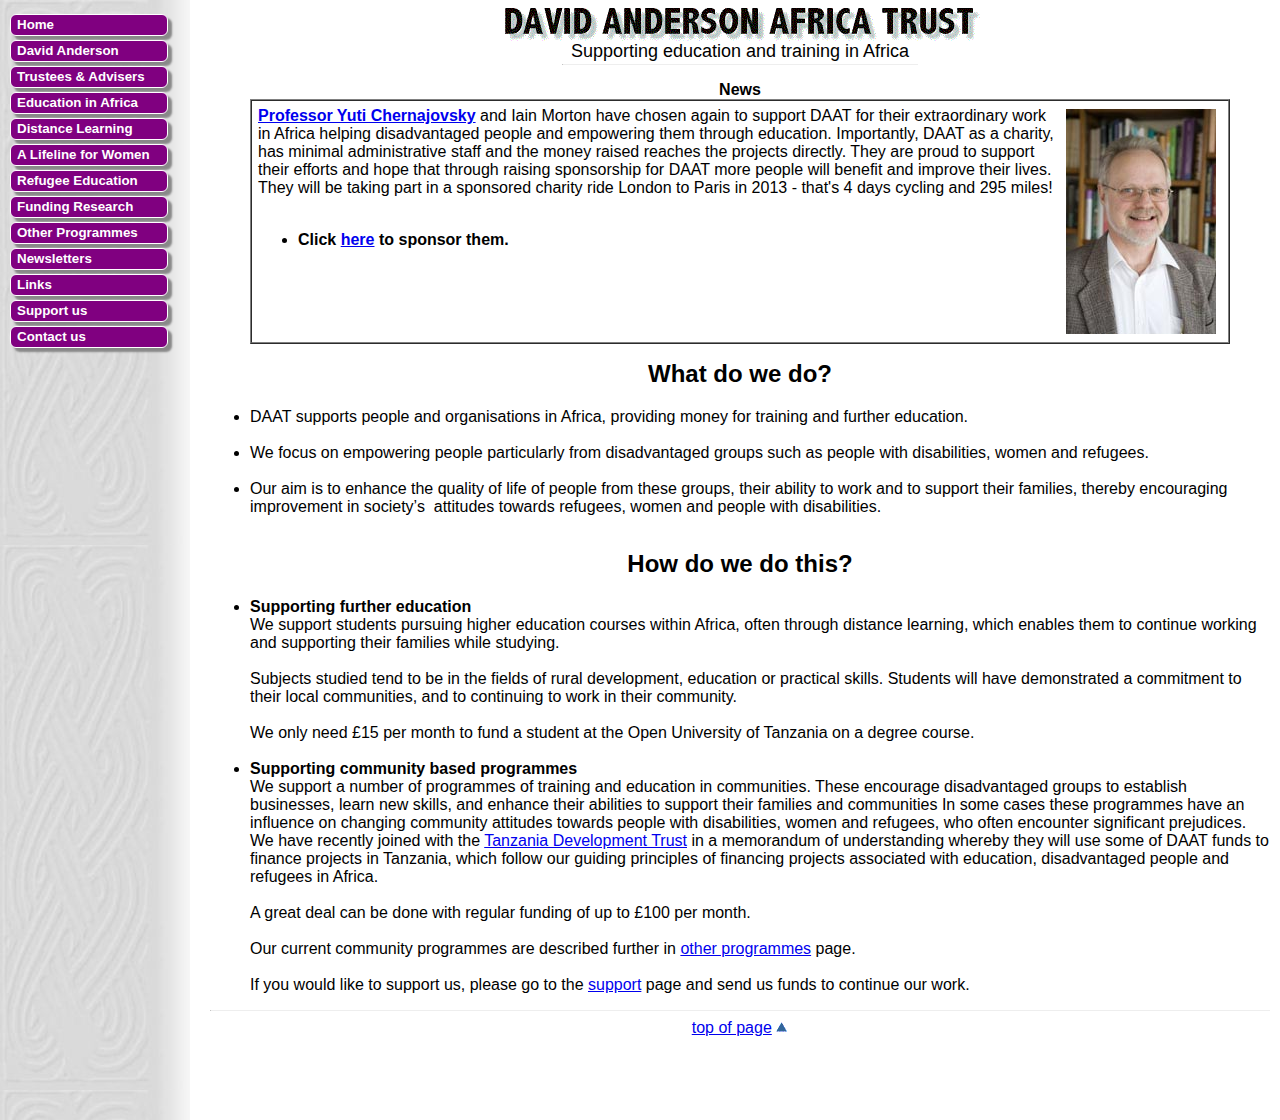
<file: index.html>
<html xmlns="http://www.w3.org/1999/xhtml" lang="en">

<head>
	<meta http-equiv="Content-Type" content="text/html; charset=utf-8" />
	<meta name="description" content="HTTrack is an easy-to-use website mirror utility. It allows you to download a World Wide website from the Internet to a local directory,building recursively all structures, getting html, images, and other files from the server to your computer. Links are rebuiltrelatively so that you can freely browse to the local site (works with any browser). You can mirror several sites together so that you can jump from one toanother. You can, also, update an existing mirror site, or resume an interrupted download. The robot is fully configurable, with an integrated help" />
	<meta name="keywords" content="httrack, HTTRACK, HTTrack, winhttrack, WINHTTRACK, WinHTTrack, offline browser, web mirror utility, aspirateur web, surf offline, web capture, www mirror utility, browse offline, local  site builder, website mirroring, aspirateur www, internet grabber, capture de site web, internet tool, hors connexion, unix, dos, windows 95, windows 98, solaris, ibm580, AIX 4.0, HTS, HTGet, web aspirator, web aspirateur, libre, GPL, GNU, free software" />
	<title>Local index - HTTrack Website Copier</title>
  <!-- Mirror and index made by HTTrack Website Copier/3.48-21 [XR&CO'2014] -->
	<style type="text/css">
	<!--

body {
	margin: 0;  padding: 0;  margin-bottom: 15px;  margin-top: 8px;
	background: #77b;
}
body, td {
	font: 14px "Trebuchet MS", Verdana, Arial, Helvetica, sans-serif;
	}

#subTitle {
	background: #000;  color: #fff;  padding: 4px;  font-weight: bold; 
	}

#siteNavigation a, #siteNavigation .current {
	font-weight: bold;  color: #448;
	}
#siteNavigation a:link    { text-decoration: none; }
#siteNavigation a:visited { text-decoration: none; }

#siteNavigation .current { background-color: #ccd; }

#siteNavigation a:hover   { text-decoration: none;  background-color: #fff;  color: #000; }
#siteNavigation a:active  { text-decoration: none;  background-color: #ccc; }


a:link    { text-decoration: underline;  color: #00f; }
a:visited { text-decoration: underline;  color: #000; }
a:hover   { text-decoration: underline;  color: #c00; }
a:active  { text-decoration: underline; }

#pageContent {
	clear: both;
	border-bottom: 6px solid #000;
	padding: 10px;  padding-top: 20px;
	line-height: 1.65em;
	background-image: url(backblue.gif);
	background-repeat: no-repeat;
	background-position: top right;
	}

#pageContent, #siteNavigation {
	background-color: #ccd;
	}


.imgLeft  { float: left;   margin-right: 10px;  margin-bottom: 10px; }
.imgRight { float: right;  margin-left: 10px;   margin-bottom: 10px; }

hr { height: 1px;  color: #000;  background-color: #000;  margin-bottom: 15px; }

h1 { margin: 0;  font-weight: bold;  font-size: 2em; }
h2 { margin: 0;  font-weight: bold;  font-size: 1.6em; }
h3 { margin: 0;  font-weight: bold;  font-size: 1.3em; }
h4 { margin: 0;  font-weight: bold;  font-size: 1.18em; }

.blak { background-color: #000; }
.hide { display: none; }
.tableWidth { min-width: 400px; }

.tblRegular       { border-collapse: collapse; }
.tblRegular td    { padding: 6px;  background-image: url(fade.gif);  border: 2px solid #99c; }
.tblHeaderColor, .tblHeaderColor td { background: #99c; }
.tblNoBorder td   { border: 0; }


// -->
</style>

</head>

<table width="76%" border="0" align="center" cellspacing="0" cellpadding="3" class="tableWidth">
	<tr>
	<td id="subTitle">HTTrack Website Copier - Open Source offline browser</td>
	</tr>
</table>
<table width="76%" border="0" align="center" cellspacing="0" cellpadding="0" class="tableWidth">
<tr class="blak">
<td>
	<table width="100%" border="0" align="center" cellspacing="1" cellpadding="0">
	<tr>
	<td colspan="6"> 
		<table width="100%" border="0" align="center" cellspacing="0" cellpadding="10">
		<tr> 
		<td id="pageContent"> 
<!-- ==================== End prologue ==================== -->

	<meta name="generator" content="HTTrack Website Copier/3.x">
	<TITLE>Local index - HTTrack</TITLE>
</HEAD>
<BODY>
<H1 ALIGN=Center>Index of locally available sites:</H1>
	<TABLE BORDER="0" WIDTH="100%" CELLSPACING="1" CELLPADDING="0">
		<TR>
			<TD BACKGROUND="fade.gif">
				&middot;
					<A HREF="www.daat.org.uk/index.html">
						www.daat.org.uk/index.html
					</A>		
			</TD>
		</TR>
	</TABLE>
	<BR>
	<BR>
	<BR>
  	<H6 ALIGN="RIGHT">
	<I>Mirror and index made by HTTrack Website Copier [XR&amp;CO'2008]</I>
	</H6>
	<!-- Mirror and index made by HTTrack Website Copier/3.48-21 [XR&CO'2014] -->
	<!-- Thanks for using HTTrack Website Copier! -->
	<meta HTTP-EQUIV="Refresh" CONTENT="0; URL=www.daat.org.uk/index.html">


<!-- ==================== Start epilogue ==================== -->
		</td>
		</tr>
		</table>
	</td>
	</tr>
	</table>
</td>
</tr>
</table>

<table width="76%" border="0" align="center" valign="bottom" cellspacing="0" cellpadding="0">
	<tr>
	<td id="footer"><small>&copy; 2008 Xavier Roche & other contributors - Web Design: Leto Kauler.</small></td>
	</tr>
</table>

</body>

</html>
</file>
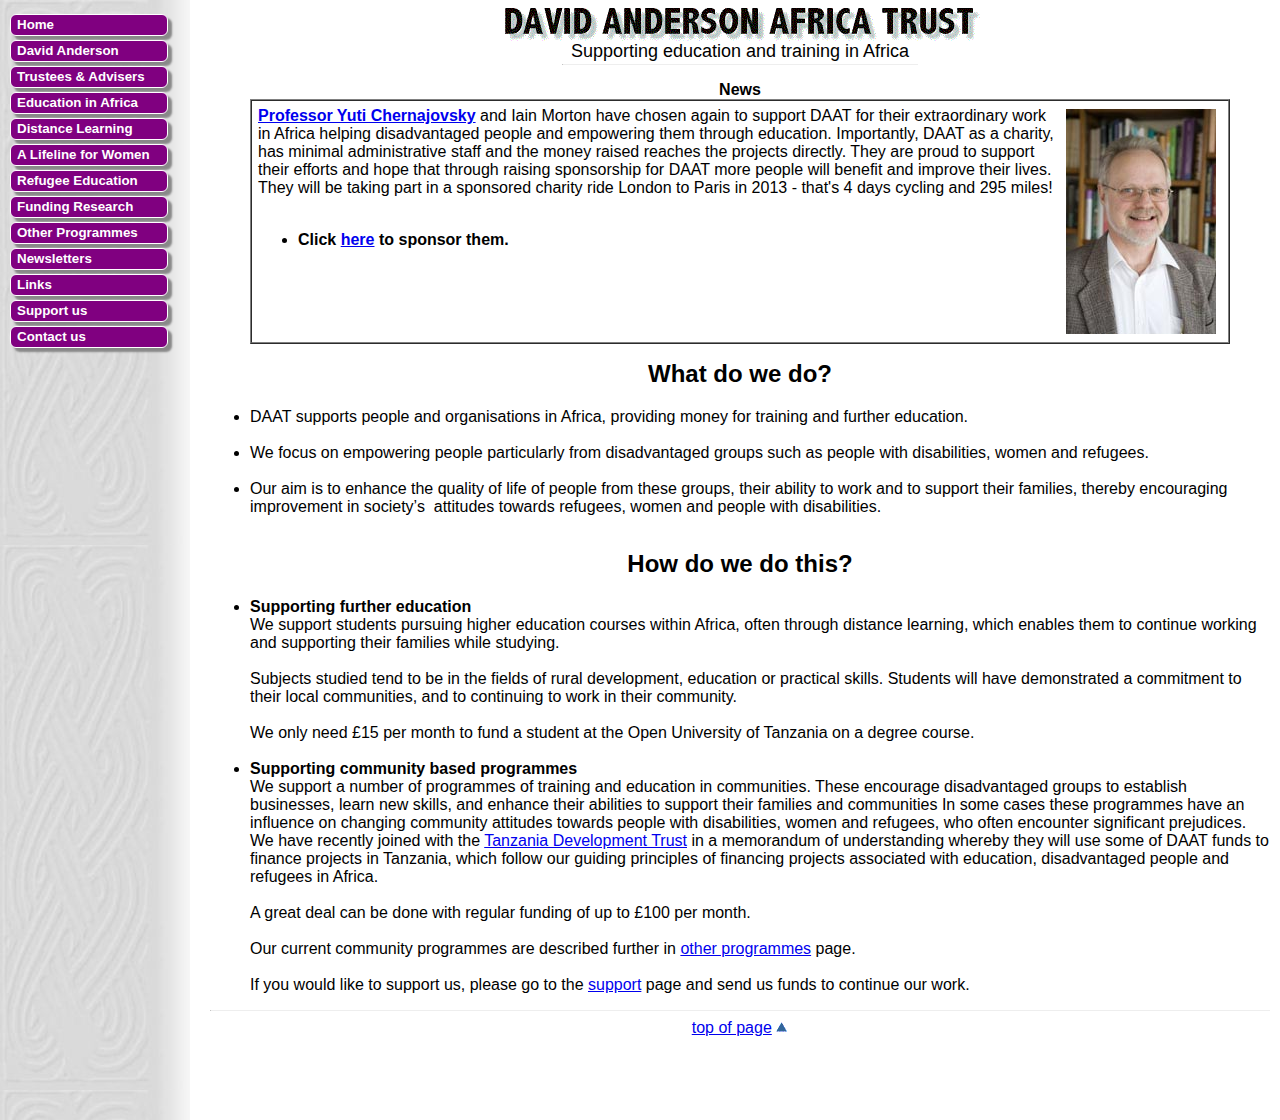
<file: www.daat.org.uk/index.html>
<!DOCTYPE html PUBLIC "-//W3C//DTD XHTML 1.0 Transitional//EN" "http://www.w3.org/TR/xhtml1/DTD/xhtml1-transitional.dtd">
<html lang="en" xml:lang="en" xmlns="http://www.w3.org/1999/xhtml">

<!-- Mirrored from www.daat.org.uk/ by HTTrack Website Copier/3.x [XR&CO'2014], Sun, 04 Oct 2015 10:01:18 GMT -->
<head><link rel="shortcut icon" href="favicon.ico" type="image/x-icon" /> 
<meta  http-equiv="Content-Type" content="text/html; charset=iso-8859-1" />
<meta name="description" content="The David Anderson Africa Trust (DAAT) supports education and training in Africa, particularly for disadvantaged groups such as refugees, disabled people and women." />
<meta name="keywords" content="David, Anderson, Africa, Trust, Administration, Adult, Education, Tanzania, DAAT" />  
<meta name="title" content="David Anderson Africa Trust" />
<title>David Anderson Africa Trust - Homepage</title>
<link href="css/main.css" type="text/css" rel="stylesheet"  media="all" />
<link href="css/print.css" type="text/css" rel="stylesheet"  media="print" />
<meta name="rating" content="general" />
<meta name="revisit-after" content="90 Days" />
<meta name="expires" content="never" /> 
<meta name="robots" content="index" />
<meta name="verify-v1" content="urR0wRNfshFHbF042uuHiDbzKS+jHoOtK0iL+GouAQY=" />
</head> 
<body><a name="top"></a>
<div class="menu" title="DAAT Menu">
<div class="newbutton"><a href="index-2.html" title="Home page" >Home</a>
</div>
<div class="newbutton"><a href="about.html" title="About David Anderson">David Anderson</a>
</div>
<div class="newbutton"><a href="trustees.html" >Trustees &amp; Advisers</a></div>
<div class="newbutton"><a href="education.html">Education in Africa</a></div>
<div class="newbutton"><a href="distancelearning.html" >Distance&nbsp;Learning</a></div>
<div class="newbutton"><a href="women.html" >A Lifeline for Women</a></div>
<div class="newbutton"><a href="refugees.html" >Refugee Education</a></div>
<div class="newbutton"><a href="research.html" >Funding Research</a></div>
<div class="newbutton"><a href="other.html" >Other Programmes</a></div>
<div class="newbutton"><a href="newsletter.html">Newsletters</a></div>
<div class="newbutton"><a href="links.html" >Links</a></div>
<div class="newbutton"><a href="support.html" >Support us</a></div>
<div class="newbutton"><a href="contact.html" >Contact us</a></div>
</div> 
<div class="main" title="DAAT Homepage">
<h1  align="center"><a href="index-2.html" title="DAAT homepage"><img src="images/daatwords2.gif" alt="David Anderson Africa Trust" border="0" /></a>
<br />
Supporting education and training in Africa</h1>
<hr  width="354" />
<blockquote>
<table border="1" cellspacing="0" cellpadding="6" summary="news">
<caption><strong>News</strong></caption><tr>
<td valign="top"><a href="http://www.whri.qmul.ac.uk/staff-all/staff-research/179-chernajovsky-yuti" title="Professor Yuti Chernajovsky"><img src="images/chernajovsky.jpg" alt="Professor Yuti Chernajovsky" align="right"  border="0" class="picture" /></a><a href="http://www.whri.qmul.ac.uk/staff-all/staff-research/179-chernajovsky-yuti"><strong>Professor Yuti Chernajovsky</strong></a>  and Iain Morton have chosen again to support DAAT for their extraordinary work in Africa helping&nbsp;</span><span lang="en-US" xml:lang="en-US">disadvantaged people and empowering them through education. Importantly, DAAT as a charity, has minimal administrative staff and the money raised reaches the projects directly. They are proud to support their efforts and hope that through raising sponsorship for DAAT more people will benefit and improve their lives.
  They will be taking part in a  sponsored charity ride London to Paris in 2013  - that's 4 days cycling and 295 miles! <br/> 
  <br/><ul>
 <li> <strong>Click <a href="http://www.justgiving.com/Iain-Yuti">here</a> to sponsor them.</strong></li>
 </ul></td></tr></table>
</blockquote>
<h2 align="center">What do we do?</h2>
 <ul>
<li>DAAT supports people and organisations in Africa,  providing money for training and further education.
<br />
<br />
</li>
<li> We focus on empowering people particularly from  disadvantaged groups such as people with disabilities, women and refugees. <br />
<br />
</li>
<li> Our aim is to enhance the quality of life of people from  these groups, their ability to work and to support their families, thereby  encouraging improvement in society&rsquo;s &nbsp;attitudes towards refugees, women and people  with disabilities. <br />
<br />
  </li>
  </ul> 
   
<h2 align="center">How do we do this?</h2>
<ul>
<li><strong>Supporting further education</strong>
<br />
We support students pursuing higher education courses within  Africa, often through distance learning, which  enables them to continue working and supporting their families while studying.
<br />
<br />
Subjects studied tend to be in the fields of rural  development, education or practical skills.
Students will have demonstrated a commitment to their local communities,  and to continuing to work in their community.
<br />
<br />
We only need &pound;15 per month to fund a student at the Open University  of Tanzania on a degree course.<br />
<br />
</li>
<li><strong>Supporting community based programmes</strong> 
<br />
We support a number of programmes of training and education  in communities.
These encourage  disadvantaged groups to establish businesses, learn new skills, and enhance  their abilities to support their families and communities
In some cases these programmes have an  influence on changing community attitudes towards people with disabilities,  women and refugees, who often encounter significant prejudices.
We have recently joined with the <a href="http://tanzdevtrust.org/">Tanzania Development Trust</a> in a memorandum of understanding whereby they will use some of DAAT funds to finance projects in Tanzania, which follow our guiding principles of financing projects associated with education, disadvantaged people and refugees in Africa.&nbsp;<br />
  <br />
  A great deal can be done with regular funding of up to &pound;100  per month.
  <br />
  <br />
  Our current community programmes are described further in <a href="other.html">other programmes</a> page.
  <br />
  <br />
  If you would like to support us, please go to the <a href="support.html">support</a> page and send us funds to continue our work.
</li>
</ul>
<hr />
<div align="center"><a href="#top" title="top">top of page</a>&nbsp;<a href="#top" title="top"><img src="images/top.gif" alt="top of page" border="0" /></a></div>
</div>
 <script type="text/javascript">
var gaJsHost = (("https:" == document.location.protocol) ? "https://ssl." : "http://www.");
document.write(unescape("%3Cscript src='" + gaJsHost + "google-analytics.com/ga.js' type='text/javascript'%3E%3C/script%3E"));
</script>
<script type="text/javascript">
var pageTracker = _gat._getTracker("UA-3773540-4");
pageTracker._initData();
pageTracker._trackPageview();
</script></body>

<!-- Mirrored from www.daat.org.uk/ by HTTrack Website Copier/3.x [XR&CO'2014], Sun, 04 Oct 2015 10:01:22 GMT -->
</html>
</file>
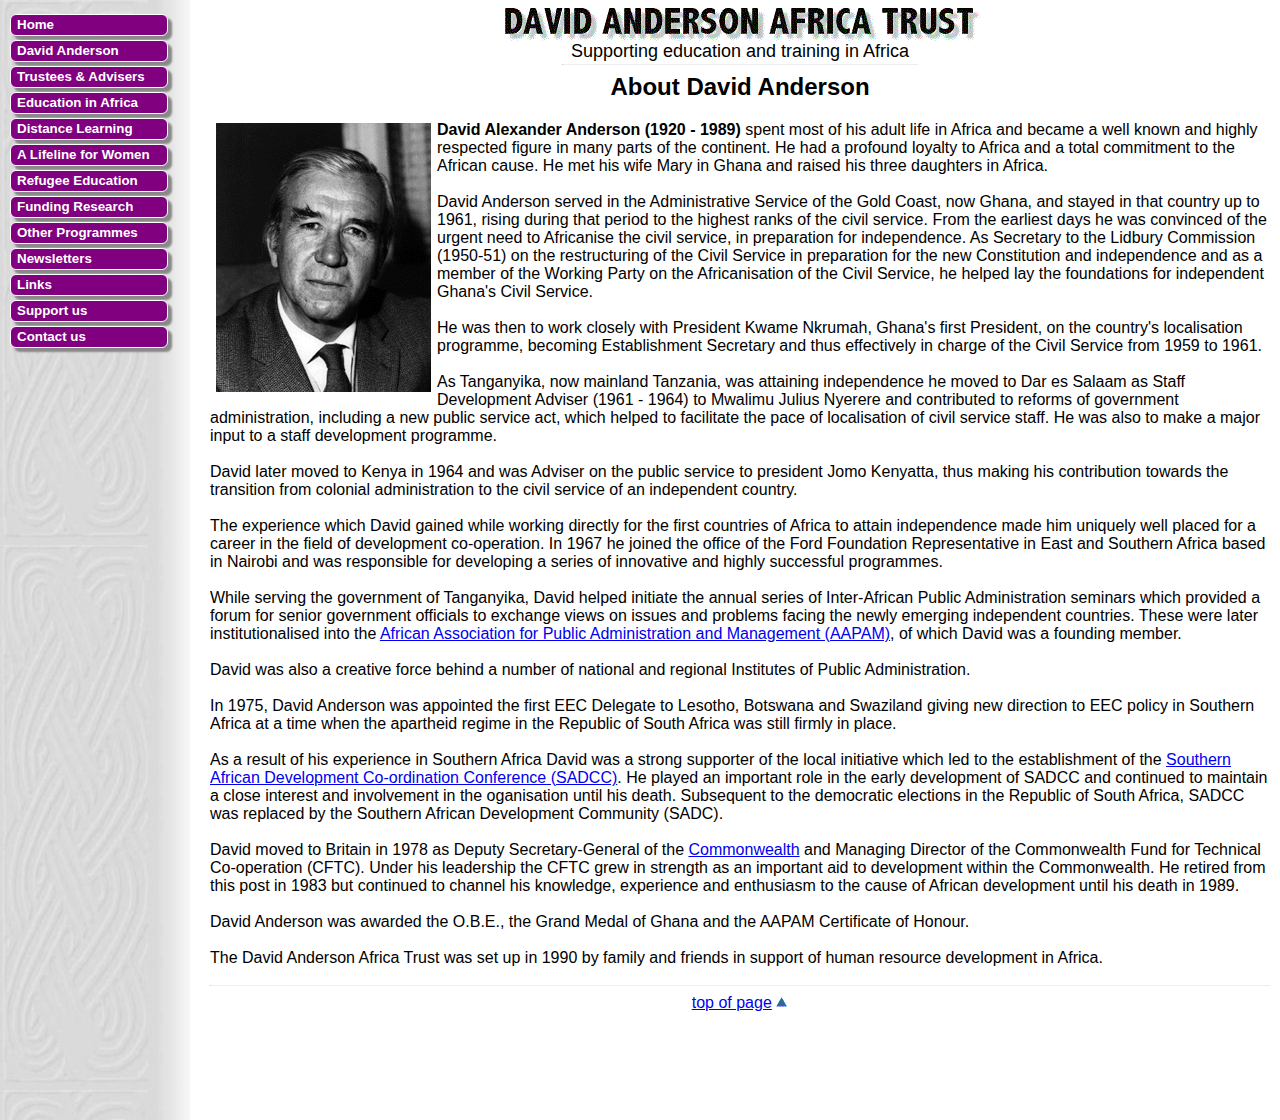
<file: www.daat.org.uk/about.html>
<!DOCTYPE html PUBLIC "-//W3C//DTD XHTML 1.0 Transitional//EN" "http://www.w3.org/TR/xhtml1/DTD/xhtml1-transitional.dtd">
<html lang="en" xml:lang="en" xmlns="http://www.w3.org/1999/xhtml">

<!-- Mirrored from www.daat.org.uk/about.html by HTTrack Website Copier/3.x [XR&CO'2014], Sun, 04 Oct 2015 10:01:23 GMT -->
<head>
<link rel="shortcut icon" href="favicon.ico" type="image/x-icon" />  
<meta  http-equiv="Content-Type" content="text/html; charset=iso-8859-1" />
<meta  name="description" content="The David Anderson Africa Trust (DAAT) supports education and training in Africa, particularly for disadvantaged groups such as refugees, disabled people and women" />
<meta name="keywords" content="David, Anderson, Africa, Trust, Administration, Adult, Education, Tanzania, DAAT" />  
<meta name="title" content="David Anderson Africa Trust" />
<title>David Anderson Africa Trust - About</title>
<link href="css/main.css" type="text/css" rel="stylesheet"  media="all" />
<link href="css/print.css" type="text/css" rel="stylesheet"  media="print" />
<meta name="rating" content="general" />
<meta name="revisit-after" content="90 Days" />
<meta name="expires" content="never" /> 
<meta name="robots" content="index" />
</head>
<body><a name="top"></a> 
<div class="menu" title="DAAT Menu">
<div class="newbutton"><a href="index-2.html" title="Home page" >Home</a>
</div>
<div class="newbutton"><a href="about.html" title="About David Anderson">David Anderson</a>
</div>
<div class="newbutton"><a href="trustees.html" >Trustees &amp; Advisers</a></div>
<div class="newbutton"><a href="education.html">Education in Africa</a></div>
<div class="newbutton"><a href="distancelearning.html" >Distance&nbsp;Learning</a></div>
<div class="newbutton"><a href="women.html" >A Lifeline for Women</a></div>
<div class="newbutton"><a href="refugees.html" >Refugee Education</a></div>
<div class="newbutton"><a href="research.html" >Funding Research</a></div>
<div class="newbutton"><a href="other.html" >Other Programmes</a></div>
<div class="newbutton"><a href="newsletter.html">Newsletters</a></div>
<div class="newbutton"><a href="links.html" >Links</a></div>
<div class="newbutton"><a href="support.html" >Support us</a></div>
<div class="newbutton"><a href="contact.html" >Contact us</a></div>
</div>
<div class="main" title="DAAT Homepage">
<h1  align="center"><a href="index-2.html" title="DAAT homepage"><img src="images/daatwords2.gif" alt="David Anderson Africa Trust" border="0" /></a>
<br />
Supporting education and training in Africa</h1>
<hr  width="354" />
<h2 align="center">About David Anderson </h2>
<img src="images/DavidAnderson.gif" alt="David Anderson" align="left" class="picture" />
<b>David Alexander Anderson (1920 - 1989)</b> spent most of his adult life in Africa and became a well known and highly respected figure in many parts of the continent. 
He had a profound loyalty to Africa and a total commitment to the African cause. He met his wife Mary in Ghana and raised his three daughters in Africa.<br />
<br />
David Anderson served in the Administrative Service of the Gold Coast, now Ghana, and stayed in that country up to 1961, rising during that period to the highest ranks of the civil service. From the earliest days he was convinced of the urgent need to Africanise the civil service, in preparation for independence. As Secretary to the Lidbury Commission (1950-51) on the restructuring of the Civil Service in preparation for the new Constitution and independence and as a member of the Working Party on the Africanisation of the Civil Service, he helped lay the foundations for independent Ghana's Civil Service.<br />
<br />
He was then to work closely with President Kwame Nkrumah, Ghana's first President, on the country's localisation programme, becoming Establishment Secretary and thus effectively in charge of the Civil Service from 1959 to 1961.<br />
<br />
As Tanganyika, now mainland Tanzania, was attaining independence he moved to Dar es Salaam as Staff Development Adviser (1961 - 1964) to Mwalimu Julius Nyerere and contributed to reforms of government administration, including a new public service act, which helped to facilitate the pace of localisation of civil service staff. He was also to make a major input to a staff development programme.<br />
<br />
David later moved to Kenya in 1964 and was Adviser on the public service to president Jomo Kenyatta, thus making his contribution towards the transition from colonial administration to the civil service of an independent country.<br />
<br />
The experience which David gained while working directly for the first countries of Africa to attain independence made him uniquely well placed for a career in the field of development co-operation. In 1967 he joined the office of the Ford Foundation Representative in East and Southern Africa based in Nairobi and was responsible for developing a series of innovative and highly successful programmes.<br />
<br />
While serving the government of Tanganyika, David helped initiate the annual series of Inter-African Public Administration seminars which provided a forum for senior government officials to exchange views on issues and problems facing the newly emerging independent countries. 
These were later institutionalised into the <a href="http://www.aapam.org/">African Association for Public Administration and Management (AAPAM)</a>, of which David was a founding member.<br />
<br />
David was also a creative force behind a number of national and regional Institutes of Public Administration.<br />
<br />
In 1975, David Anderson was appointed the first EEC Delegate to Lesotho, Botswana and Swaziland giving new direction to EEC policy in Southern Africa at a time when the apartheid regime in the Republic of South Africa was still firmly in place.<br />
<br />
As a result of his experience in Southern Africa David was a strong supporter of the local initiative which led to the establishment of the <a href="http://www.sadc.int/">Southern African Development Co-ordination Conference (SADCC)</a>. 
He played an important role in the early development of SADCC and continued to maintain a close interest and involvement in the oganisation until his death. Subsequent to the democratic elections in the Republic of South Africa, SADCC was replaced by the Southern African Development Community (SADC).<br />
<br />
David moved to Britain in 1978 as Deputy Secretary-General of the <a href="http://www.thecommonwealth.org/">Commonwealth</a> and Managing Director of the  Commonwealth Fund for Technical Co-operation (CFTC). 
Under his leadership the CFTC grew in strength as an important aid to development within the Commonwealth. He retired from this post in 1983 but continued to channel his knowledge, experience and enthusiasm to the cause of African development until his death in 1989.<br />
<br />
David Anderson was awarded the O.B.E., the Grand Medal of Ghana and the AAPAM Certificate of Honour. <br />
<br />
 The David Anderson Africa Trust was set up in 1990 by family and friends in support of human resource development in Africa. <br />
<br />
<hr />
<div align='center'><a href="#top" title="top">top of page</a>&nbsp;<a href="#top" title="top"><img src="images/top.gif" alt="top of page" border="0" /></a></div>
</div>
<script type="text/javascript">
var gaJsHost = (("https:" == document.location.protocol) ? "https://ssl." : "http://www.");
document.write(unescape("%3Cscript src='" + gaJsHost + "google-analytics.com/ga.js' type='text/javascript'%3E%3C/script%3E"));
</script>
<script type="text/javascript">
var pageTracker = _gat._getTracker("UA-3773540-4");
pageTracker._initData();
pageTracker._trackPageview();
</script>
</body>

<!-- Mirrored from www.daat.org.uk/about.html by HTTrack Website Copier/3.x [XR&CO'2014], Sun, 04 Oct 2015 10:01:23 GMT -->
</html>
</file>
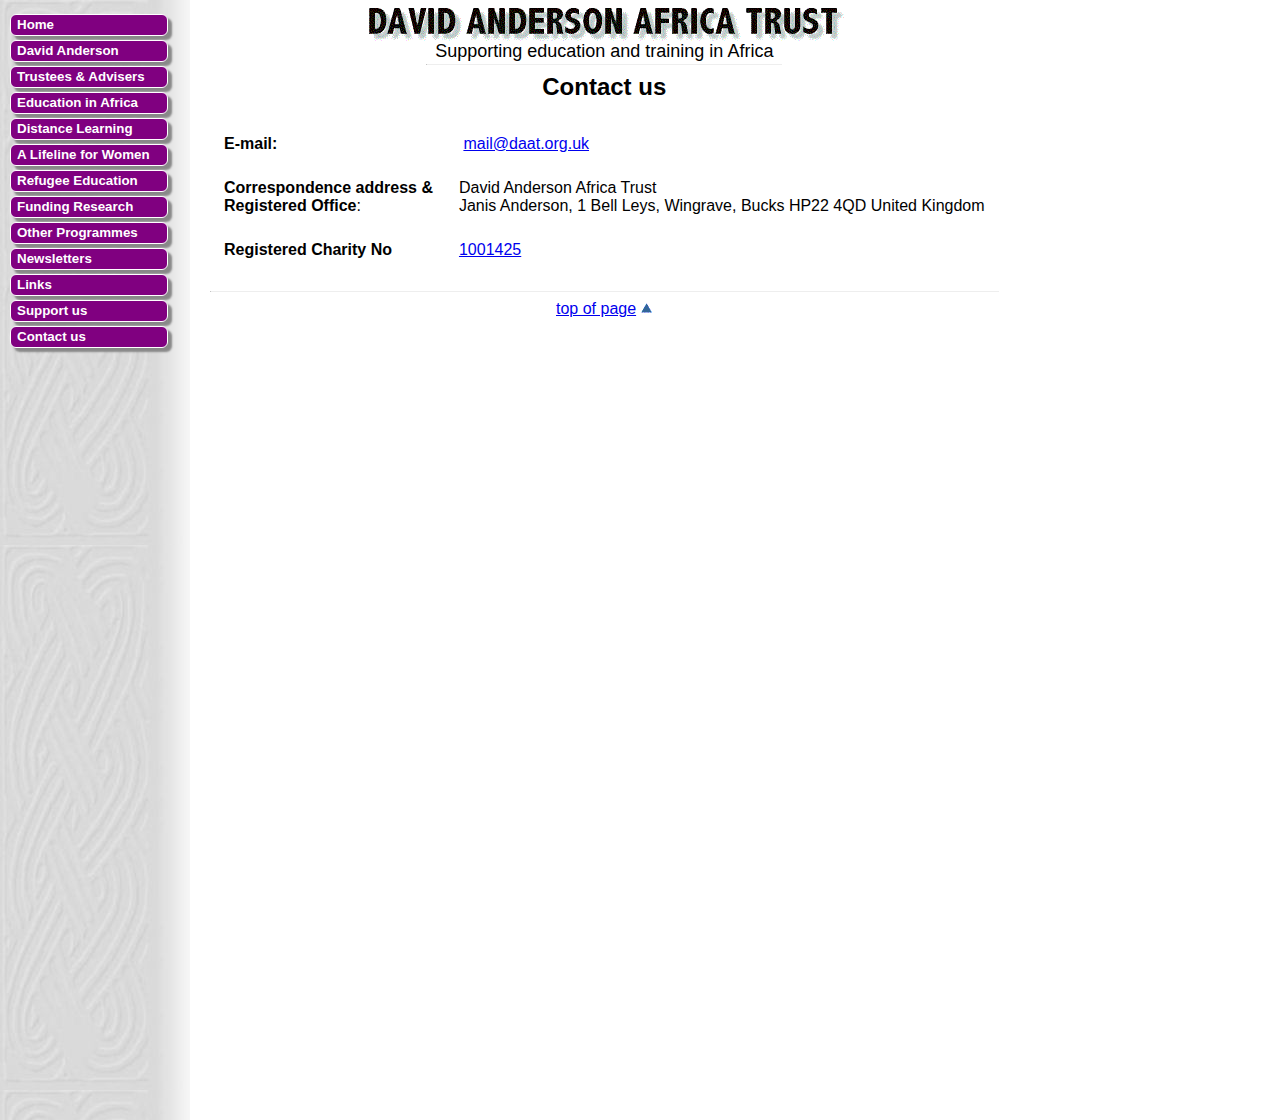
<file: www.daat.org.uk/contact.html>
<!DOCTYPE html PUBLIC "-//W3C//DTD XHTML 1.0 Transitional//EN" "http://www.w3.org/TR/xhtml1/DTD/xhtml1-transitional.dtd">
<html lang="en" xml:lang="en" xmlns="http://www.w3.org/1999/xhtml">

<!-- Mirrored from www.daat.org.uk/contact.html by HTTrack Website Copier/3.x [XR&CO'2014], Sun, 04 Oct 2015 10:02:06 GMT -->
<head><link rel="shortcut icon" href="favicon.ico" type="image/x-icon" />  
<meta  http-equiv="Content-Type" content="text/html; charset=iso-8859-1" />
<meta name="description" content="The David Anderson Africa Trust (DAAT) supports education and training in Africa, particularly for disadvantaged groups such as refugees, disabled people and women." />
<meta name="keywords" content="David, Anderson, Africa, Trust, Administration, Adult, Education, Tanzania, DAAT" />  
<meta name="title" content="David Anderson Africa Trust" />
<title>David Anderson Africa Trust - Contacts</title>
<link href="css/main.css" type="text/css" rel="stylesheet"  media="all" />
<link href="css/print.css" type="text/css" rel="stylesheet"  media="print" />
<meta name="rating" content="general" />
<meta name="revisit-after" content="90 Days" />
<meta name="expires" content="never" /> 
<meta name="robots" content="index" />
</head>
<body><a name="top"></a>
<div class="menu" title="DAAT Menu">
<div class="newbutton"><a href="index-2.html" title="Home page" >Home</a>
</div>
<div class="newbutton"><a href="about.html" title="About David Anderson">David Anderson</a>
</div>
<div class="newbutton"><a href="trustees.html" >Trustees &amp; Advisers</a></div>
<div class="newbutton"><a href="education.html">Education in Africa</a></div>
<div class="newbutton"><a href="distancelearning.html" >Distance&nbsp;Learning</a></div>
<div class="newbutton"><a href="women.html" >A Lifeline for Women</a></div>
<div class="newbutton"><a href="refugees.html" >Refugee Education</a></div>
<div class="newbutton"><a href="research.html" >Funding Research</a></div>
<div class="newbutton"><a href="other.html" >Other Programmes</a></div>
<div class="newbutton"><a href="newsletter.html">Newsletters</a></div>
<div class="newbutton"><a href="links.html" >Links</a></div>
<div class="newbutton"><a href="support.html" >Support us</a></div>
<div class="newbutton"><a href="contact.html" >Contact us</a></div>
</div>
<div class="main" title="DAAT Homepage">
<h1  align="center"><a href="index-2.html" title="DAAT homepage"><img src="images/daatwords2.gif" alt="David Anderson Africa Trust" border="0" /></a>
<br />
Supporting education and training in Africa</h1>
<hr  width="354" />

<h2 align="center">Contact us</h2>

<table border="0" title="DAAT Contacts" cellpadding="12">
<tr>
<td align='left'><strong>E-mail:</strong> </td>
<td align='left'> &nbsp;<a href="mailto:mail@daat.org.uk">mail@daat.org.uk</a></td>
</tr>
<tr>
<td valign="top" align='left'><strong>Correspondence&nbsp;address &amp;<br/>Registered Office</strong>:</td>
<td valign="top" align='left'>David Anderson Africa Trust<br />
Janis Anderson, 1 Bell Leys, 
Wingrave, 
Bucks  
HP22 4QD<a href="mailto:mail@daat.org.uk"></a> United Kingdom</td>
</tr>
<tr>
<td  valign="top" align='left'><strong>Registered Charity No </strong></td>
<td align='left'><a href="http://www.charity-commission.gov.uk/Showcharity/RegisterOfCharities/CharityWithoutPartB.aspx?RegisteredCharityNumber=1001425&amp;SubsidiaryNumber=0">1001425</a></td>
</tr>
</table>

<br />
<hr />
<div align='center'><a href="#top" title="top">top of page</a>&nbsp;<a href="#top" title="top"><img src="images/top.gif" alt="top of page" border="0" /></a></div>
</div>
 <script type="text/javascript">
var gaJsHost = (("https:" == document.location.protocol) ? "https://ssl." : "http://www.");
document.write(unescape("%3Cscript src='" + gaJsHost + "google-analytics.com/ga.js' type='text/javascript'%3E%3C/script%3E"));
</script>
<script type="text/javascript">
var pageTracker = _gat._getTracker("UA-3773540-4");
pageTracker._initData();
pageTracker._trackPageview();
</script></body>

<!-- Mirrored from www.daat.org.uk/contact.html by HTTrack Website Copier/3.x [XR&CO'2014], Sun, 04 Oct 2015 10:02:06 GMT -->
</html>
</file>
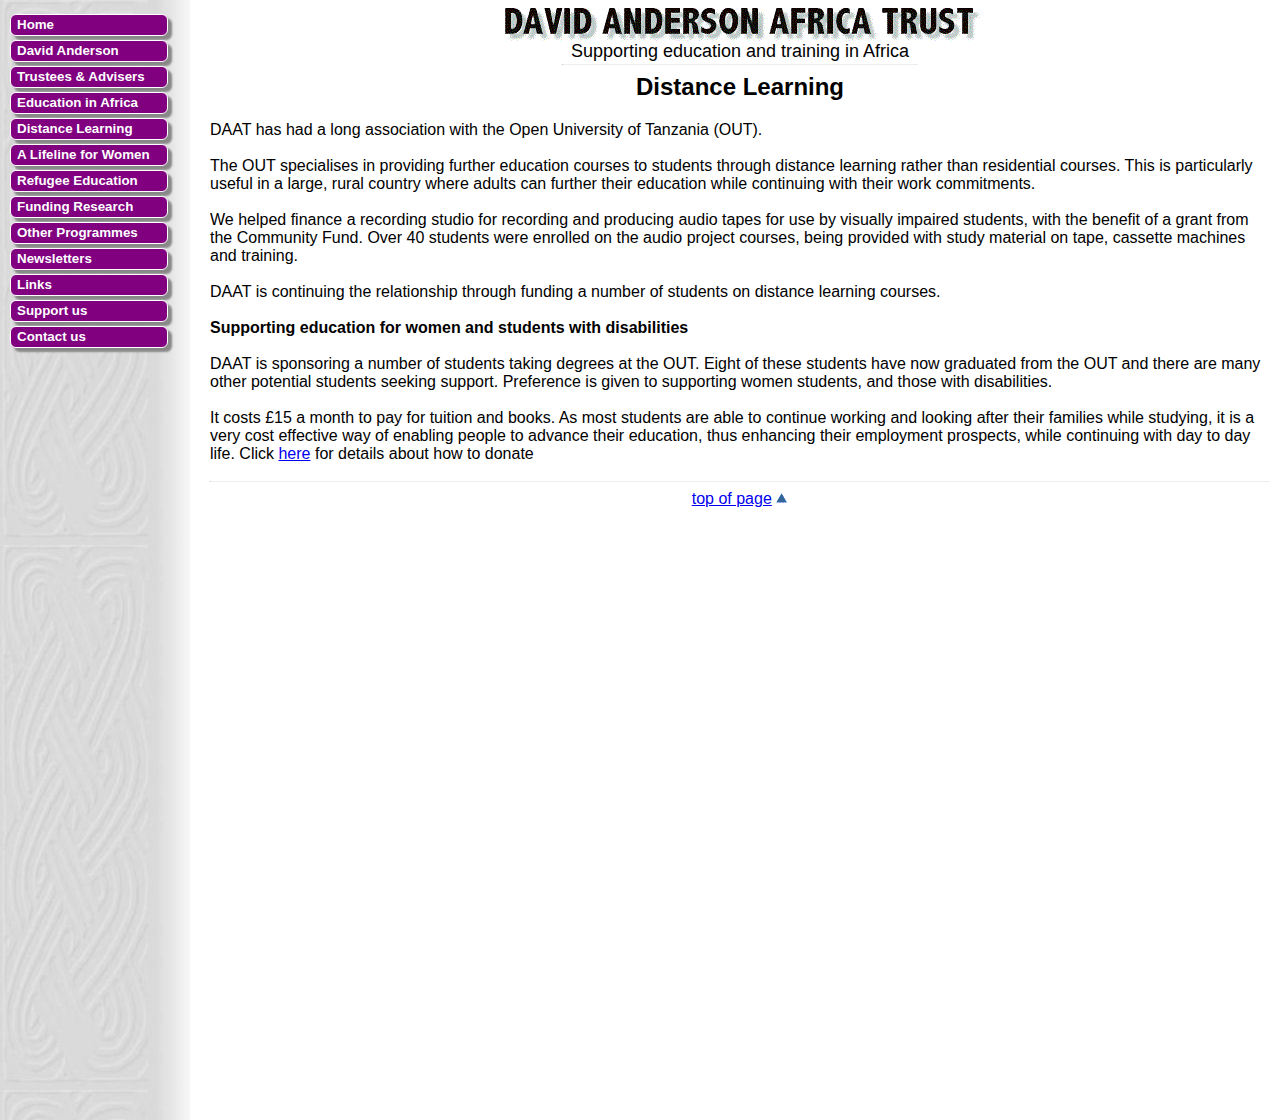
<file: www.daat.org.uk/distancelearning.html>
<!DOCTYPE html PUBLIC "-//W3C//DTD XHTML 1.0 Transitional//EN" "http://www.w3.org/TR/xhtml1/DTD/xhtml1-transitional.dtd">
<html lang="en" xml:lang="en" xmlns="http://www.w3.org/1999/xhtml">

<!-- Mirrored from www.daat.org.uk/distancelearning.html by HTTrack Website Copier/3.x [XR&CO'2014], Sun, 04 Oct 2015 10:01:25 GMT -->
<head>
<link rel="shortcut icon" href="favicon.ico" type="image/x-icon" />  
<meta  http-equiv="Content-Type" content="text/html; charset=iso-8859-1" />
<meta name="description" content="The David Anderson Africa Trust (DAAT) supports education and training in Africa, particularly for disadvantaged groups such as refugees, disabled people and women." />
<meta name="keywords" content="David, Anderson, Africa, Trust, Administration, Adult, Education, Tanzania, DAAT" />  
<meta name="title" content="David Anderson Africa Trust" />
<title>David Anderson Africa Trust - Tanzania</title>
<link href="css/main.css" type="text/css" rel="stylesheet"  media="all" />
<link href="css/print.css" type="text/css" rel="stylesheet"  media="print" />
<meta name="rating" content="general" />
<meta name="revisit-after" content="90 Days" />
<meta name="expires" content="never" /> 
<meta name="robots" content="index" />
</head>
<body><a name="top"></a>
<div class="menu" title="DAAT Menu">
<div class="newbutton"><a href="index-2.html" title="Home page" >Home</a>
</div>
<div class="newbutton"><a href="about.html" title="About David Anderson">David Anderson</a>
</div>
<div class="newbutton"><a href="trustees.html" >Trustees &amp; Advisers</a></div>
<div class="newbutton"><a href="education.html">Education in Africa</a></div>
<div class="newbutton"><a href="distancelearning.html" >Distance&nbsp;Learning</a></div>
<div class="newbutton"><a href="women.html" >A Lifeline for Women</a></div>
<div class="newbutton"><a href="refugees.html" >Refugee Education</a></div>
<div class="newbutton"><a href="research.html" >Funding Research</a></div>
<div class="newbutton"><a href="other.html" >Other Programmes</a></div>
<div class="newbutton"><a href="newsletter.html">Newsletters</a></div>
<div class="newbutton"><a href="links.html" >Links</a></div>
<div class="newbutton"><a href="support.html" >Support us</a></div>
<div class="newbutton"><a href="contact.html" >Contact us</a></div>
 
</div>
<div class="main" title="DAAT Homepage">
<h1  align="center"><a href="index-2.html" title="DAAT homepage"><img src="images/daatwords2.gif" alt="David Anderson Africa Trust" border="0" /></a>
<br />
Supporting education and training in Africa</h1>
<hr  width="354" />
<h2 align="center">Distance Learning</h2>
DAAT has had a long association with the Open University of Tanzania (OUT).
<br />
<br />
The OUT specialises in providing further education courses to students through distance learning rather than residential courses.  This is particularly useful in a large, rural country where adults can further their education while continuing with their work commitments.
<br />
<br />

We helped finance a recording studio for recording and producing audio tapes for use by visually impaired  students, with the benefit of a grant from the Community Fund. Over 40 students were enrolled on the audio project courses, being provided with study material on tape, cassette machines and training. 
<br />
<br />

DAAT is continuing the relationship through funding a number of students on distance learning courses.
<br />
<br />
<a name="WomenDisabilities"></a>
<strong>Supporting education for women and students with disabilities</strong>
<br />
<br />
DAAT is sponsoring a number of students taking degrees at the OUT.  Eight of these students have now graduated from the OUT and there are many other potential students seeking support.  Preference is given to supporting women students, and those with disabilities.
<br />
<br />
It costs &pound;15 a month to pay for tuition and books.  As most students are able to continue working and looking after their families while studying, it is a very cost effective way of enabling people to advance their education, thus enhancing their employment prospects, while continuing with day to day life.
Click <a href="support.html">here</a> for details about how to donate <br />
<br />
<hr />
<div align='center'><a href="#top" title="top">top of page</a>&nbsp;<a href="#top" title="top"><img src="images/top.gif" alt="top of page" border="0" /></a></div>
</div>
 <script type="text/javascript">
var gaJsHost = (("https:" == document.location.protocol) ? "https://ssl." : "http://www.");
document.write(unescape("%3Cscript src='" + gaJsHost + "google-analytics.com/ga.js' type='text/javascript'%3E%3C/script%3E"));
</script>
<script type="text/javascript">
var pageTracker = _gat._getTracker("UA-3773540-4");
pageTracker._initData();
pageTracker._trackPageview();
</script></body>

<!-- Mirrored from www.daat.org.uk/distancelearning.html by HTTrack Website Copier/3.x [XR&CO'2014], Sun, 04 Oct 2015 10:01:25 GMT -->
</html>
</file>
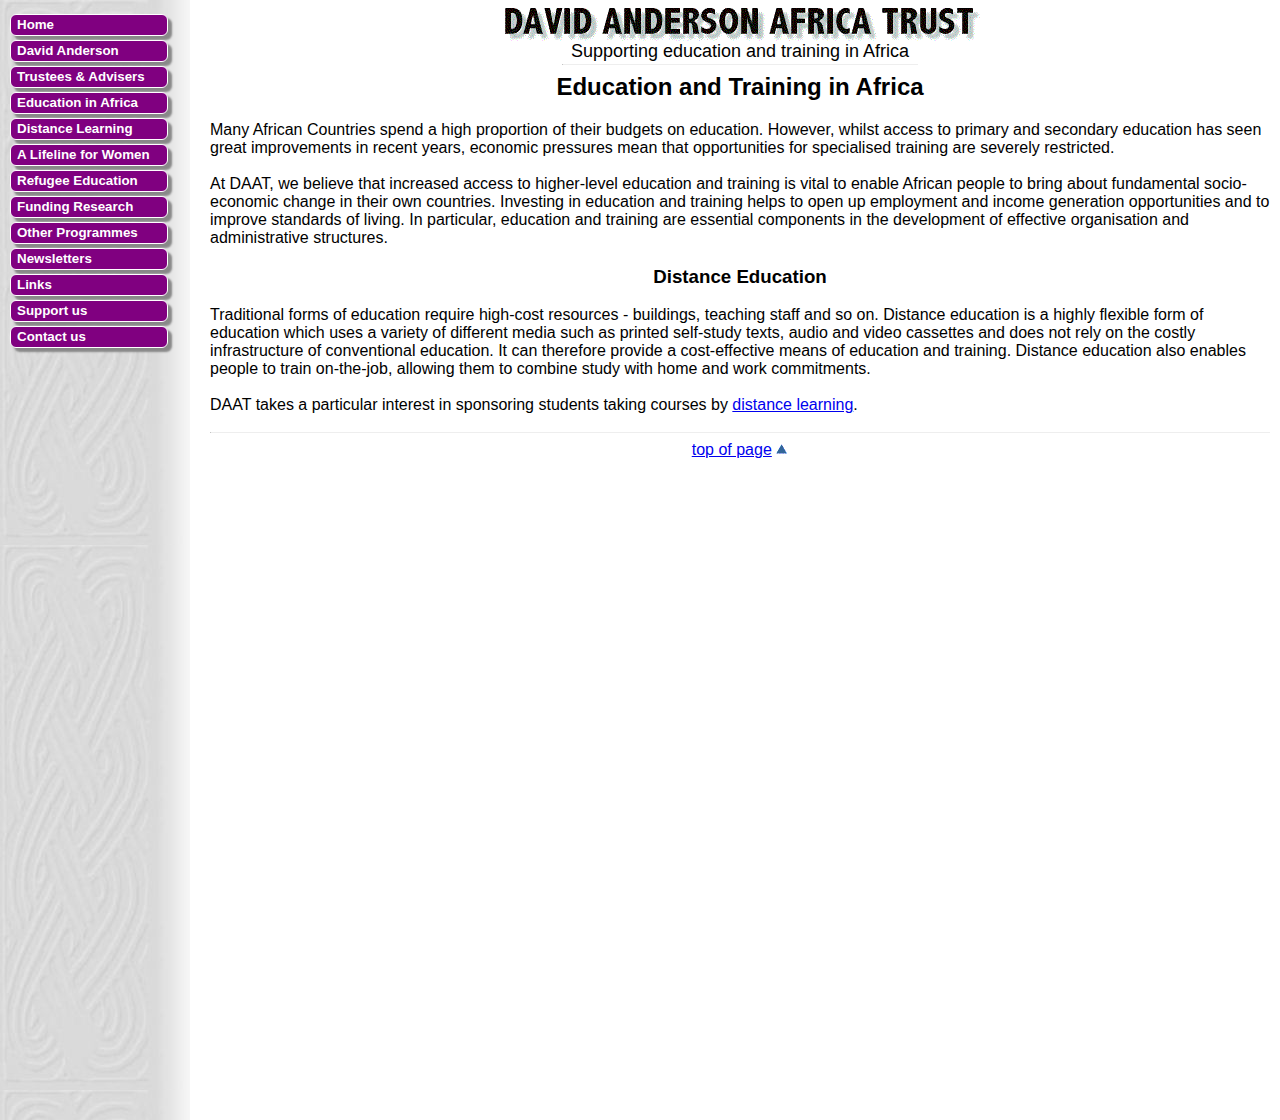
<file: www.daat.org.uk/education.html>
<!DOCTYPE html PUBLIC "-//W3C//DTD XHTML 1.0 Transitional//EN" "http://www.w3.org/TR/xhtml1/DTD/xhtml1-transitional.dtd">
<html lang="en" xml:lang="en" xmlns="http://www.w3.org/1999/xhtml">

<!-- Mirrored from www.daat.org.uk/education.html by HTTrack Website Copier/3.x [XR&CO'2014], Sun, 04 Oct 2015 10:01:25 GMT -->
<head><link rel="shortcut icon" href="favicon.ico" type="image/x-icon" />  
<meta  http-equiv="Content-Type" content="text/html; charset=iso-8859-1" />
<meta name="description" content="The David Anderson Africa Trust (DAAT) supports education and training in Africa, particularly for disadvantaged groups such as refugees, disabled people and women." />
 <meta name="keywords" content="David, Anderson, Africa, Trust, Administration, Adult, Education, Tanzania, DAAT" /> 
 <meta name="title" content="David Anderson Africa Trust" />
<title>David Anderson Africa Trust - Education </title>
<link href="css/main.css" type="text/css" rel="stylesheet"  media="all" />
<link href="css/print.css" type="text/css" rel="stylesheet"  media="print" />
<meta name="rating" content="general" />
<meta name="revisit-after" content="90 Days" />
<meta name="expires" content="never" /> 
<meta name="robots" content="index" />
</head>
<body><a name="top"></a>
<div class="menu" title="DAAT Menu">
<div class="newbutton"><a href="index-2.html" title="Home page" >Home</a>
</div>
<div class="newbutton"><a href="about.html" title="About David Anderson">David Anderson</a>
</div>
<div class="newbutton"><a href="trustees.html" >Trustees &amp; Advisers</a></div>
<div class="newbutton"><a href="education.html">Education in Africa</a></div>
<div class="newbutton"><a href="distancelearning.html" >Distance&nbsp;Learning</a></div>
<div class="newbutton"><a href="women.html" >A Lifeline for Women</a></div>
<div class="newbutton"><a href="refugees.html" >Refugee Education</a></div>
<div class="newbutton"><a href="research.html" >Funding Research</a></div>
<div class="newbutton"><a href="other.html" >Other Programmes</a></div>
<div class="newbutton"><a href="newsletter.html">Newsletters</a></div>
<div class="newbutton"><a href="links.html" >Links</a></div>
<div class="newbutton"><a href="support.html" >Support us</a></div>
<div class="newbutton"><a href="contact.html" >Contact us</a></div>
</div>
<div class="main" title="DAAT Homepage">
<h1  align="center"><a href="index-2.html" title="DAAT homepage"><img src="images/daatwords2.gif" alt="David Anderson Africa Trust" border="0" /></a>
<br />
Supporting education and training in Africa</h1>
<hr  width="354" />
<h2 align="center">Education and Training in Africa</h2>
Many African Countries spend a high proportion of their budgets on education. 
However, whilst access to primary and secondary education has seen great improvements in recent years, economic pressures mean that opportunities for specialised training are severely restricted.
<br />
<br />
At DAAT, we believe that increased access to higher-level education and training is vital to enable African people to bring about fundamental socio-economic change in their own countries. 
Investing in education and training helps to open up employment and income generation opportunities and to improve standards of living. 
In particular, education and training are essential components in the development of effective organisation and administrative structures.
<a name="de"></a> <h3 align="center">Distance Education</h3>
Traditional forms of education require high-cost resources - buildings, teaching staff and so on. Distance education is a highly flexible form of education which uses a variety of different media such as printed self-study texts, audio and video cassettes and does not rely on the costly infrastructure of conventional education. 
It can therefore provide a cost-effective means of education and training. 
Distance education also enables people to train on-the-job, allowing them to combine study with home and work commitments.<br />
<br />DAAT takes a particular interest in sponsoring students taking courses by <a href="distancelearning.html">distance learning</a>. 
<br />&nbsp; <br />
<hr />
<div align='center'><a href="#top" title="top">top of page</a>&nbsp;<a href="#top" title="top"><img src="images/top.gif" alt="top of page" border="0" /></a></div>
</div>
 <script type="text/javascript">
var gaJsHost = (("https:" == document.location.protocol) ? "https://ssl." : "http://www.");
document.write(unescape("%3Cscript src='" + gaJsHost + "google-analytics.com/ga.js' type='text/javascript'%3E%3C/script%3E"));
</script>
<script type="text/javascript">
var pageTracker = _gat._getTracker("UA-3773540-4");
pageTracker._initData();
pageTracker._trackPageview();
</script></body>

<!-- Mirrored from www.daat.org.uk/education.html by HTTrack Website Copier/3.x [XR&CO'2014], Sun, 04 Oct 2015 10:01:25 GMT -->
</html>
</file>
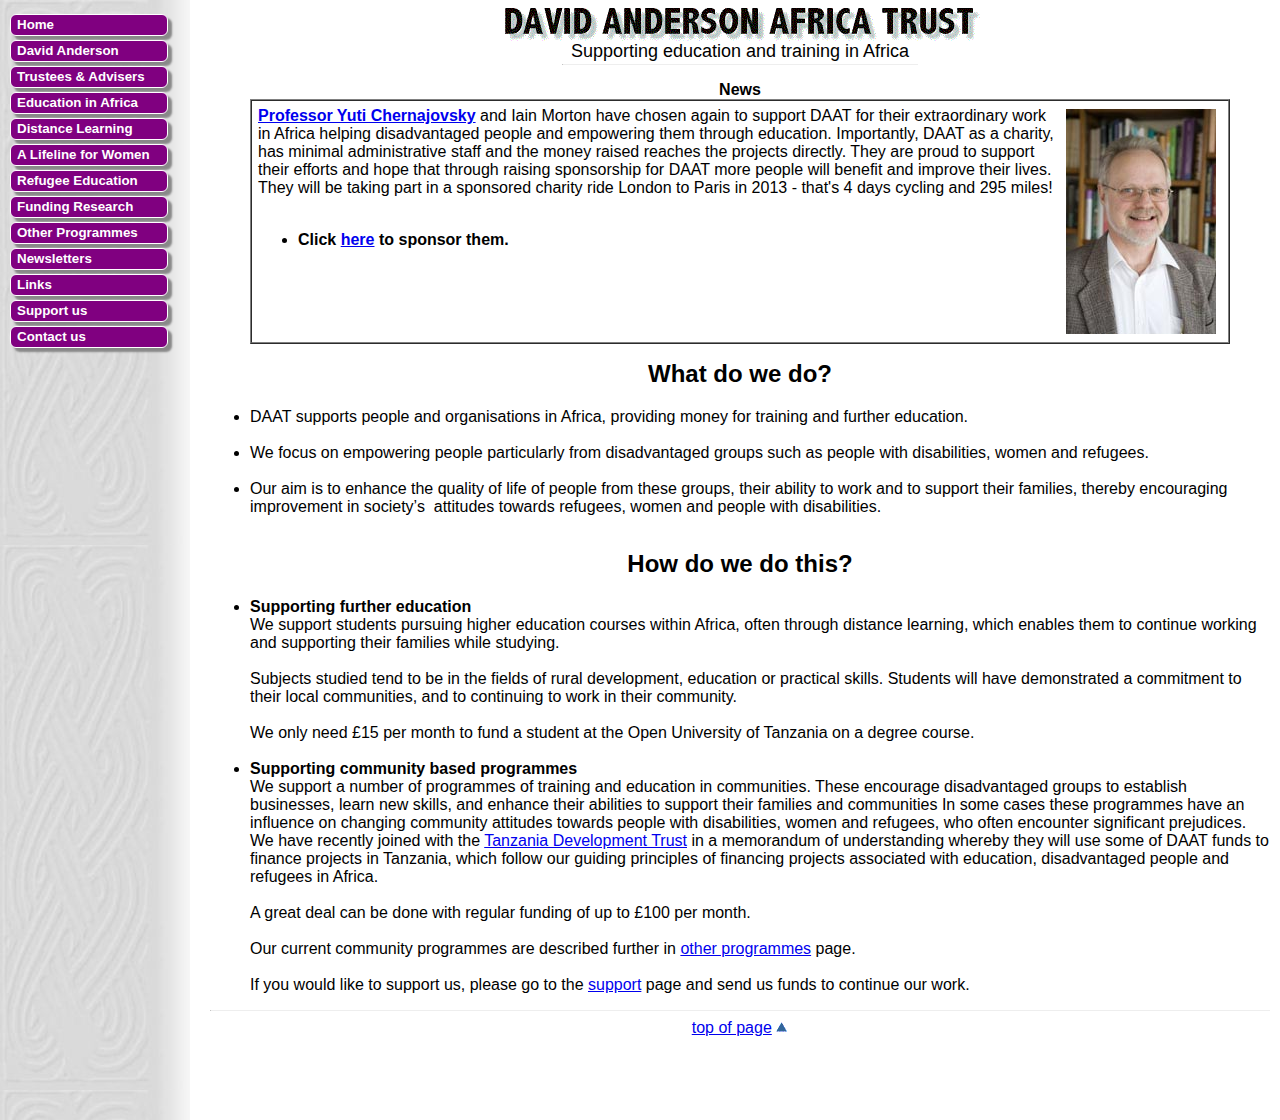
<file: www.daat.org.uk/index-2.html>
<!DOCTYPE html PUBLIC "-//W3C//DTD XHTML 1.0 Transitional//EN" "http://www.w3.org/TR/xhtml1/DTD/xhtml1-transitional.dtd">
<html lang="en" xml:lang="en" xmlns="http://www.w3.org/1999/xhtml">

<!-- Mirrored from www.daat.org.uk/index.html by HTTrack Website Copier/3.x [XR&CO'2014], Sun, 04 Oct 2015 10:01:23 GMT -->
<head><link rel="shortcut icon" href="favicon.ico" type="image/x-icon" /> 
<meta  http-equiv="Content-Type" content="text/html; charset=iso-8859-1" />
<meta name="description" content="The David Anderson Africa Trust (DAAT) supports education and training in Africa, particularly for disadvantaged groups such as refugees, disabled people and women." />
<meta name="keywords" content="David, Anderson, Africa, Trust, Administration, Adult, Education, Tanzania, DAAT" />  
<meta name="title" content="David Anderson Africa Trust" />
<title>David Anderson Africa Trust - Homepage</title>
<link href="css/main.css" type="text/css" rel="stylesheet"  media="all" />
<link href="css/print.css" type="text/css" rel="stylesheet"  media="print" />
<meta name="rating" content="general" />
<meta name="revisit-after" content="90 Days" />
<meta name="expires" content="never" /> 
<meta name="robots" content="index" />
<meta name="verify-v1" content="urR0wRNfshFHbF042uuHiDbzKS+jHoOtK0iL+GouAQY=" />
</head> 
<body><a name="top"></a>
<div class="menu" title="DAAT Menu">
<div class="newbutton"><a href="index-2.html" title="Home page" >Home</a>
</div>
<div class="newbutton"><a href="about.html" title="About David Anderson">David Anderson</a>
</div>
<div class="newbutton"><a href="trustees.html" >Trustees &amp; Advisers</a></div>
<div class="newbutton"><a href="education.html">Education in Africa</a></div>
<div class="newbutton"><a href="distancelearning.html" >Distance&nbsp;Learning</a></div>
<div class="newbutton"><a href="women.html" >A Lifeline for Women</a></div>
<div class="newbutton"><a href="refugees.html" >Refugee Education</a></div>
<div class="newbutton"><a href="research.html" >Funding Research</a></div>
<div class="newbutton"><a href="other.html" >Other Programmes</a></div>
<div class="newbutton"><a href="newsletter.html">Newsletters</a></div>
<div class="newbutton"><a href="links.html" >Links</a></div>
<div class="newbutton"><a href="support.html" >Support us</a></div>
<div class="newbutton"><a href="contact.html" >Contact us</a></div>
</div> 
<div class="main" title="DAAT Homepage">
<h1  align="center"><a href="index-2.html" title="DAAT homepage"><img src="images/daatwords2.gif" alt="David Anderson Africa Trust" border="0" /></a>
<br />
Supporting education and training in Africa</h1>
<hr  width="354" />
<blockquote>
<table border="1" cellspacing="0" cellpadding="6" summary="news">
<caption><strong>News</strong></caption><tr>
<td valign="top"><a href="http://www.whri.qmul.ac.uk/staff-all/staff-research/179-chernajovsky-yuti" title="Professor Yuti Chernajovsky"><img src="images/chernajovsky.jpg" alt="Professor Yuti Chernajovsky" align="right"  border="0" class="picture" /></a><a href="http://www.whri.qmul.ac.uk/staff-all/staff-research/179-chernajovsky-yuti"><strong>Professor Yuti Chernajovsky</strong></a>  and Iain Morton have chosen again to support DAAT for their extraordinary work in Africa helping&nbsp;</span><span lang="en-US" xml:lang="en-US">disadvantaged people and empowering them through education. Importantly, DAAT as a charity, has minimal administrative staff and the money raised reaches the projects directly. They are proud to support their efforts and hope that through raising sponsorship for DAAT more people will benefit and improve their lives.
  They will be taking part in a  sponsored charity ride London to Paris in 2013  - that's 4 days cycling and 295 miles! <br/> 
  <br/><ul>
 <li> <strong>Click <a href="http://www.justgiving.com/Iain-Yuti">here</a> to sponsor them.</strong></li>
 </ul></td></tr></table>
</blockquote>
<h2 align="center">What do we do?</h2>
 <ul>
<li>DAAT supports people and organisations in Africa,  providing money for training and further education.
<br />
<br />
</li>
<li> We focus on empowering people particularly from  disadvantaged groups such as people with disabilities, women and refugees. <br />
<br />
</li>
<li> Our aim is to enhance the quality of life of people from  these groups, their ability to work and to support their families, thereby  encouraging improvement in society&rsquo;s &nbsp;attitudes towards refugees, women and people  with disabilities. <br />
<br />
  </li>
  </ul> 
   
<h2 align="center">How do we do this?</h2>
<ul>
<li><strong>Supporting further education</strong>
<br />
We support students pursuing higher education courses within  Africa, often through distance learning, which  enables them to continue working and supporting their families while studying.
<br />
<br />
Subjects studied tend to be in the fields of rural  development, education or practical skills.
Students will have demonstrated a commitment to their local communities,  and to continuing to work in their community.
<br />
<br />
We only need &pound;15 per month to fund a student at the Open University  of Tanzania on a degree course.<br />
<br />
</li>
<li><strong>Supporting community based programmes</strong> 
<br />
We support a number of programmes of training and education  in communities.
These encourage  disadvantaged groups to establish businesses, learn new skills, and enhance  their abilities to support their families and communities
In some cases these programmes have an  influence on changing community attitudes towards people with disabilities,  women and refugees, who often encounter significant prejudices.
We have recently joined with the <a href="http://tanzdevtrust.org/">Tanzania Development Trust</a> in a memorandum of understanding whereby they will use some of DAAT funds to finance projects in Tanzania, which follow our guiding principles of financing projects associated with education, disadvantaged people and refugees in Africa.&nbsp;<br />
  <br />
  A great deal can be done with regular funding of up to &pound;100  per month.
  <br />
  <br />
  Our current community programmes are described further in <a href="other.html">other programmes</a> page.
  <br />
  <br />
  If you would like to support us, please go to the <a href="support.html">support</a> page and send us funds to continue our work.
</li>
</ul>
<hr />
<div align="center"><a href="#top" title="top">top of page</a>&nbsp;<a href="#top" title="top"><img src="images/top.gif" alt="top of page" border="0" /></a></div>
</div>
 <script type="text/javascript">
var gaJsHost = (("https:" == document.location.protocol) ? "https://ssl." : "http://www.");
document.write(unescape("%3Cscript src='" + gaJsHost + "google-analytics.com/ga.js' type='text/javascript'%3E%3C/script%3E"));
</script>
<script type="text/javascript">
var pageTracker = _gat._getTracker("UA-3773540-4");
pageTracker._initData();
pageTracker._trackPageview();
</script></body>

<!-- Mirrored from www.daat.org.uk/index.html by HTTrack Website Copier/3.x [XR&CO'2014], Sun, 04 Oct 2015 10:01:23 GMT -->
</html>
</file>
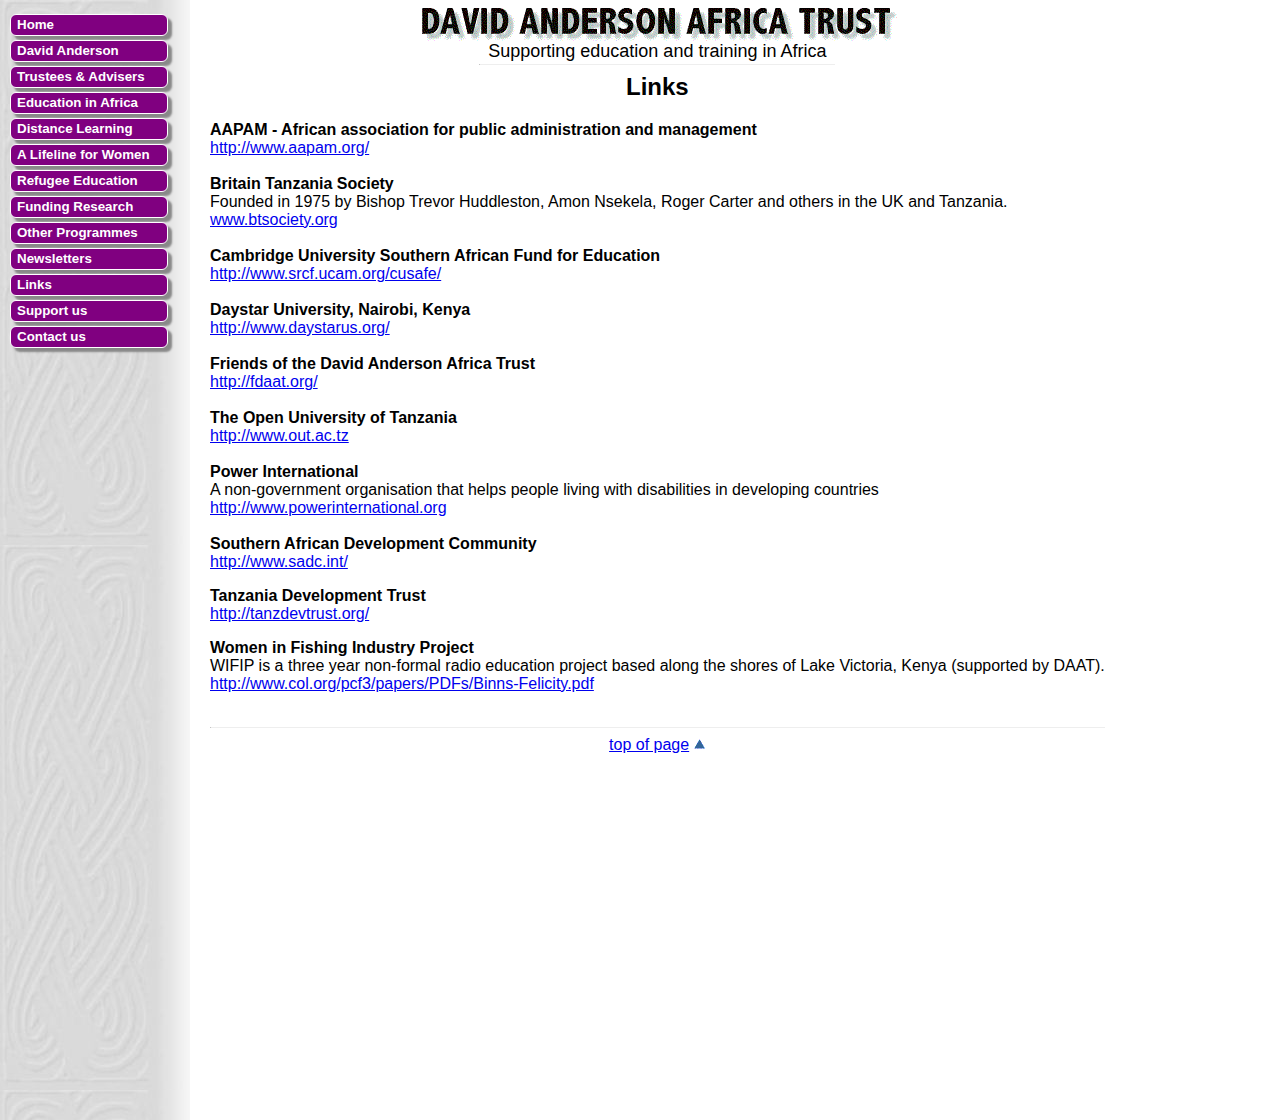
<file: www.daat.org.uk/links.html>
<!DOCTYPE html PUBLIC "-//W3C//DTD XHTML 1.0 Transitional//EN" "http://www.w3.org/TR/xhtml1/DTD/xhtml1-transitional.dtd">
<html lang="en" xml:lang="en" xmlns="http://www.w3.org/1999/xhtml">

<!-- Mirrored from www.daat.org.uk/links.html by HTTrack Website Copier/3.x [XR&CO'2014], Sun, 04 Oct 2015 10:01:51 GMT -->
<head><link rel="shortcut icon" href="favicon.ico" type="image/x-icon" />  
<meta  http-equiv="Content-Type" content="text/html; charset=iso-8859-1" />
<meta name="description" content="The David Anderson Africa Trust (DAAT) supports education and training in Africa, particularly for disadvantaged groups such as refugees, disabled people and women." />
<meta name="keywords" content="David, Anderson, Africa, Trust, Administration, Adult, Education, Tanzania, DAAT" />  
<meta name="title" content="David Anderson Africa Trust" />
<title>David Anderson Africa Trust - Links</title>
<link href="css/main.css" type="text/css" rel="stylesheet"  media="all" />
<link href="css/print.css" type="text/css" rel="stylesheet"  media="print" />
<meta name="rating" content="general" />
<meta name="revisit-after" content="90 Days" />
<meta name="expires" content="never" /> 
<meta name="robots" content="index" />
</head>
<body><a name="top"></a>
<div class="menu" title="DAAT Menu">
 <div class="newbutton"><a href="index-2.html" title="Home page" >Home</a>
</div>
<div class="newbutton"><a href="about.html" title="About David Anderson">David Anderson</a>
</div>
<div class="newbutton"><a href="trustees.html" >Trustees &amp; Advisers</a></div>
<div class="newbutton"><a href="education.html">Education in Africa</a></div>
<div class="newbutton"><a href="distancelearning.html" >Distance&nbsp;Learning</a></div>
<div class="newbutton"><a href="women.html" >A Lifeline for Women</a></div>
<div class="newbutton"><a href="refugees.html" >Refugee Education</a></div>
<div class="newbutton"><a href="research.html" >Funding Research</a></div>
<div class="newbutton"><a href="other.html" >Other Programmes</a></div>
<div class="newbutton"><a href="newsletter.html">Newsletters</a></div>
<div class="newbutton"><a href="links.html" >Links</a></div>
<div class="newbutton"><a href="support.html" >Support us</a></div>
<div class="newbutton"><a href="contact.html" >Contact us</a></div>
</div>
<div class="main" title="DAAT Homepage">
<h1  align="center"><a href="index-2.html" title="DAAT homepage"><img src="images/daatwords2.gif" alt="David Anderson Africa Trust" border="0" /></a>
<br />
Supporting education and training in Africa</h1>
<hr  width="354" />
<h2 align="center">Links</h2>
<p><strong>AAPAM - African association for public administration and management</strong>
  <br />
  <a href="http://www.aapam.org/">http://www.aapam.org/</a>
  <br />
  <br />
  <strong>Britain Tanzania Society </strong>
  <br />
  Founded in 1975 by Bishop Trevor Huddleston, Amon Nsekela, Roger Carter and others in the UK and Tanzania. 
  <br />
  <a href="http://www.btsociety.org/">www.btsociety.org</a>  
  <br /><br />
  <strong>Cambridge University Southern African Fund for Education
  </strong><br />
  <a href="http://www.srcf.ucam.org/cusafe/">http://www.srcf.ucam.org/cusafe/</a>
  <br />
  <br />
  <strong>Daystar University, Nairobi, Kenya
  </strong><br />
  <a href="http://www.daystarus.org/">http://www.daystarus.org/</a>
  <br />
  <br />
  <strong>Friends of the David Anderson Africa Trust</strong>
  <br />
  <a href="http://fdaat.org/">http://fdaat.org/</a>
  <br />
  <br />
  <strong>The Open University of Tanzania</strong>
  <br />
  <a href="http://www.out.ac.tz/">http://www.out.ac.tz</a>
  <br />
  <br />
  <strong>Power International</strong>
  <br />
  A non-government organisation that helps people living with disabilities in developing countries
  <br />
  <a href="http://www.powerinternational.org/">http://www.powerinternational.org</a>
  <br />
  <br />
  <strong>Southern African Development Community</strong>
  <br />
  <a href="http://www.sadc.int/">http://www.sadc.int/</a>
  <br />
  </p>
<p><strong>Tanzania Development Trust</strong>
<br/>
<a href="http://tanzdevtrust.org/">http://tanzdevtrust.org/</a></p>
<p><strong>Women in Fishing Industry Project</strong>
  <br />
  WIFIP is a three year non-formal radio education project based along the shores of Lake Victoria, Kenya (supported by DAAT).<br />
<a href="http://www.col.org/pcf3/papers/PDFs/Binns-Felicity.pdf">http://www.col.org/pcf3/papers/PDFs/Binns-Felicity.pdf</a>
  <br />
  <br />
</p>
<hr />
<div align='center'><a href="#top" title="top">top of page</a>&nbsp;<a href="#top" title="top"><img src="images/top.gif" alt="top of page" border="0" /></a></div>
</div>
 <script type="text/javascript">
var gaJsHost = (("https:" == document.location.protocol) ? "https://ssl." : "http://www.");
document.write(unescape("%3Cscript src='" + gaJsHost + "google-analytics.com/ga.js' type='text/javascript'%3E%3C/script%3E"));
</script>
<script type="text/javascript">
var pageTracker = _gat._getTracker("UA-3773540-4");
pageTracker._initData();
pageTracker._trackPageview();
</script></body>

<!-- Mirrored from www.daat.org.uk/links.html by HTTrack Website Copier/3.x [XR&CO'2014], Sun, 04 Oct 2015 10:01:51 GMT -->
</html>
</file>
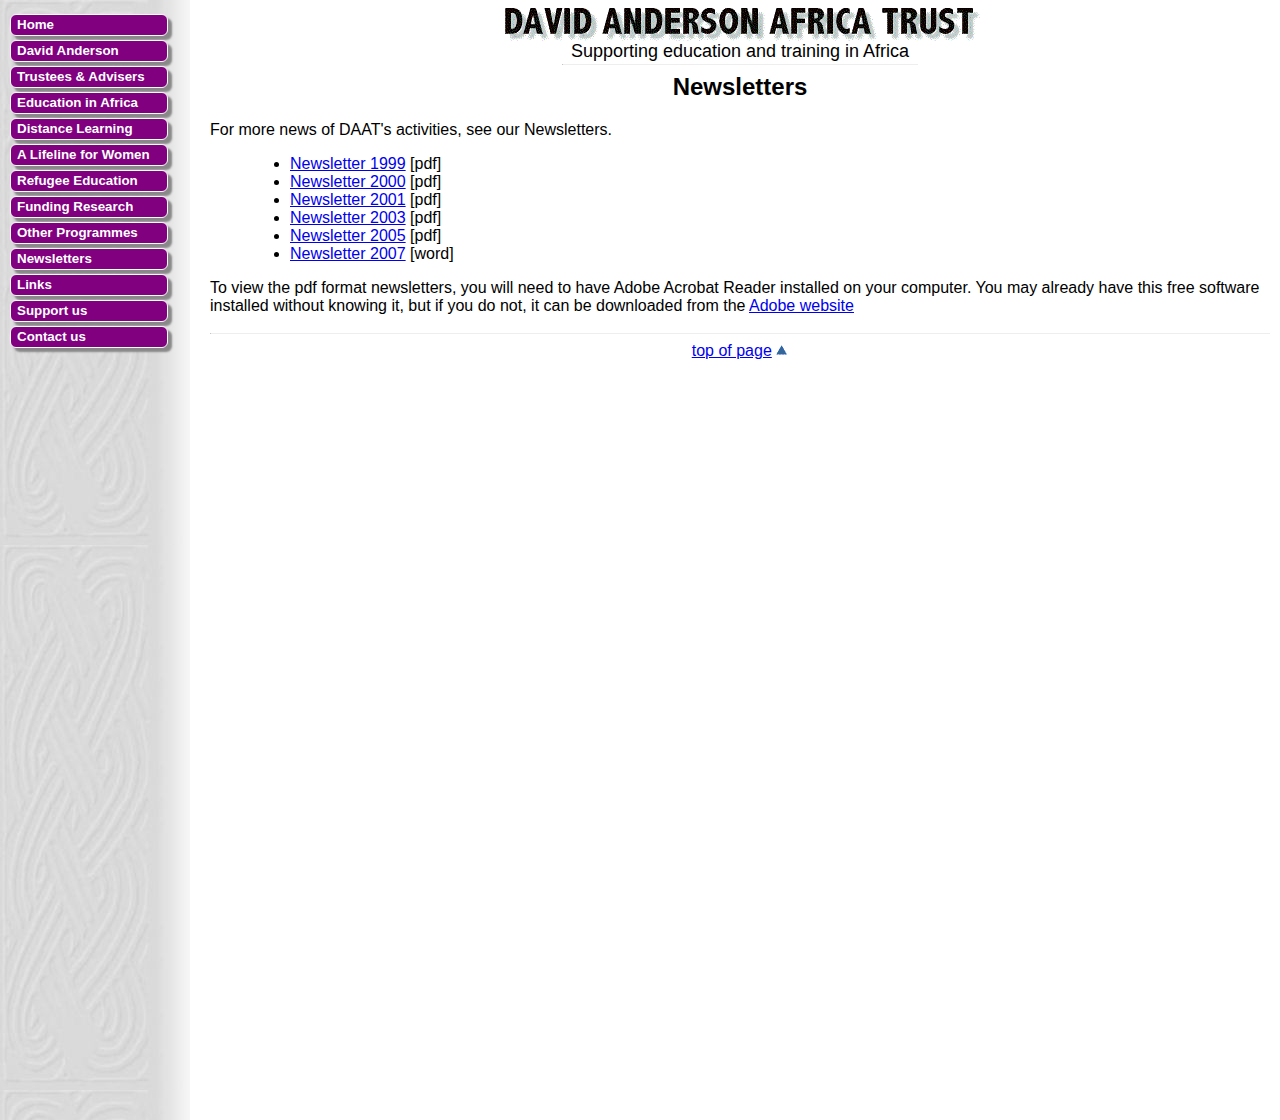
<file: www.daat.org.uk/newsletter.html>
<!DOCTYPE html PUBLIC "-//W3C//DTD XHTML 1.0 Transitional//EN" "http://www.w3.org/TR/xhtml1/DTD/xhtml1-transitional.dtd">
<html lang="en" xml:lang="en" xmlns="http://www.w3.org/1999/xhtml">

<!-- Mirrored from www.daat.org.uk/newsletter.html by HTTrack Website Copier/3.x [XR&CO'2014], Sun, 04 Oct 2015 10:01:29 GMT -->
<head>
<link rel="shortcut icon" href="favicon.ico" type="image/x-icon" />  
<meta  http-equiv="Content-Type" content="text/html; charset=iso-8859-1" />
<meta name="description" content="The David Anderson Africa Trust (DAAT) supports education and training in Africa, particularly for disadvantaged groups such as refugees, disabled people and women." />
<meta name="keywords" content="David, Anderson, Africa, Trust, Administration, Adult, Education, Tanzania, DAAT" />  
<meta name="title" content="David Anderson Africa Trust" />
<title>David Anderson Africa Trust - Newsletters</title>
<link href="css/main.css" type="text/css" rel="stylesheet"  media="all" />
<link href="css/print.css" type="text/css" rel="stylesheet"  media="print" />
<meta name="rating" content="general" />
<meta name="revisit-after" content="90 Days" />
<meta name="expires" content="never" /> 
<meta name="robots" content="index" />
</head>
<body><a name="top"></a>
<div class="menu" title="Menu">
<div class="newbutton"><a href="index-2.html" title="Home page" >Home</a>
</div>
<div class="newbutton"><a href="about.html" title="About David Anderson">David Anderson</a>
</div>
<div class="newbutton"><a href="trustees.html" >Trustees &amp; Advisers</a></div>
<div class="newbutton"><a href="education.html">Education in Africa</a></div>
<div class="newbutton"><a href="distancelearning.html" >Distance&nbsp;Learning</a></div>
<div class="newbutton"><a href="women.html" >A Lifeline for Women</a></div>
<div class="newbutton"><a href="refugees.html" >Refugee Education</a></div>
<div class="newbutton"><a href="research.html" >Funding Research</a></div>
<div class="newbutton"><a href="other.html" >Other Programmes</a></div>
<div class="newbutton"><a href="newsletter.html">Newsletters</a></div>
<div class="newbutton"><a href="links.html" >Links</a></div>
<div class="newbutton"><a href="support.html" >Support us</a></div>
<div class="newbutton"><a href="contact.html" >Contact us</a></div>
</div>
<div class="main" title="DAAT Newsletters">
<h1  align="center"><a href="index-2.html" title="DAAT homepage"><img src="images/daatwords2.gif" alt="David Anderson Africa Trust" border="0" /></a>
<br />
Supporting education and training in Africa</h1>
<hr  width="354" />
<h2 align="center">Newsletters</h2>
For more news of DAAT's activities, see our  Newsletters.
<blockquote>
<ul>
<li><a href="doc/newsletter1999.pdf">Newsletter 1999</a> [pdf] </li>
<li><a href="doc/newsletter2000.pdf">Newsletter 2000</a> [pdf] </li>
<li><a href="doc/newsletter2001.pdf">Newsletter 2001</a> [pdf] </li>
<li><a href="doc/newsletter2003.pdf">Newsletter 2003</a> [pdf] </li>
<li><a href="doc/newsletter2005hi.pdf">Newsletter 2005</a> [pdf]</li>
<li><a href="doc/newsletter2007.doc">Newsletter 2007</a> [word]</li>
</ul>
</blockquote> 
To view the pdf format newsletters, you will need to have Adobe Acrobat Reader installed on your computer. 
You may already have this free software installed without knowing it, but if you do not, it can be downloaded from the <a href="http://www.adobe.com/uk/products/acrobat/readstep2.html">Adobe website</a> 
<br /><br />
 <hr />
<div align='center'><a href="#top" title="top">top of page</a>&nbsp;<a href="#top" title="top"><img src="images/top.gif" alt="top of page" border="0" /></a></div>
</div>
 <script type="text/javascript">
var gaJsHost = (("https:" == document.location.protocol) ? "https://ssl." : "http://www.");
document.write(unescape("%3Cscript src='" + gaJsHost + "google-analytics.com/ga.js' type='text/javascript'%3E%3C/script%3E"));
</script>
<script type="text/javascript">
var pageTracker = _gat._getTracker("UA-3773540-4");
pageTracker._initData();
pageTracker._trackPageview();
</script></body>

<!-- Mirrored from www.daat.org.uk/newsletter.html by HTTrack Website Copier/3.x [XR&CO'2014], Sun, 04 Oct 2015 10:01:51 GMT -->
</html>
</file>
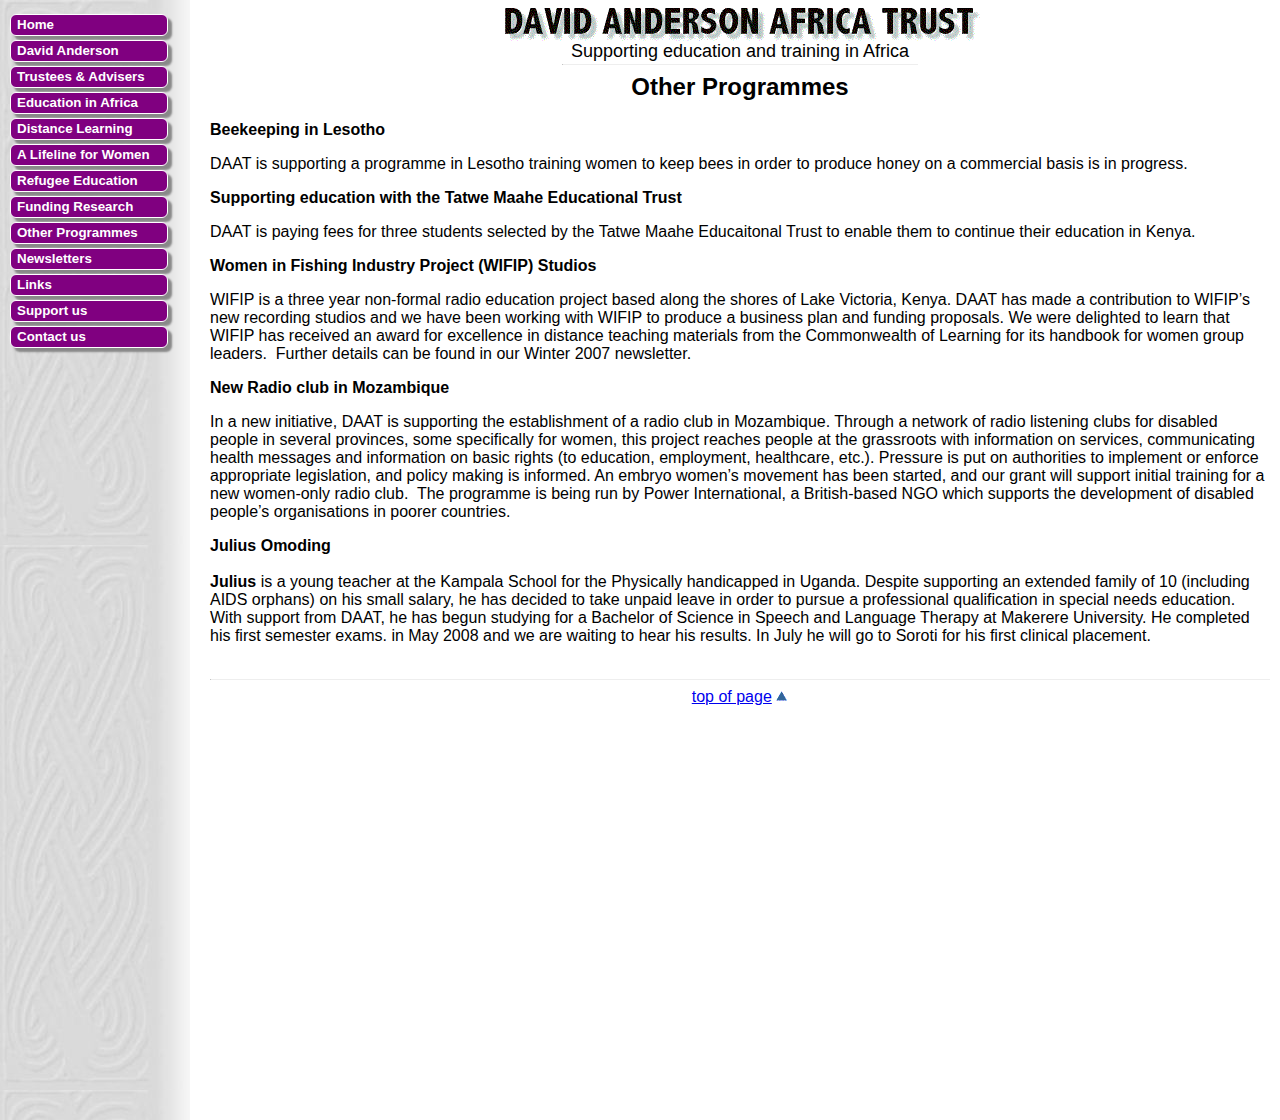
<file: www.daat.org.uk/other.html>
<!DOCTYPE html PUBLIC "-//W3C//DTD XHTML 1.0 Transitional//EN" "http://www.w3.org/TR/xhtml1/DTD/xhtml1-transitional.dtd">
<html lang="en" xml:lang="en" xmlns="http://www.w3.org/1999/xhtml">

<!-- Mirrored from www.daat.org.uk/other.html by HTTrack Website Copier/3.x [XR&CO'2014], Sun, 04 Oct 2015 10:01:29 GMT -->
<head>
<link rel="shortcut icon" href="favicon.ico" type="image/x-icon" />  
<meta  http-equiv="Content-Type" content="text/html; charset=iso-8859-1" />
<meta name="description" content="The David Anderson Africa Trust (DAAT) supports education and training in Africa, particularly for disadvantaged groups such as refugees, disabled people and women." />
<meta name="keywords" content="David, Anderson, Africa, Trust, Administration, Adult, Education, Tanzania, DAAT, Lesotho, Kenya, Mozambique, Uganda" /> 
<meta name="title" content="David Anderson Africa Trust" />
<title>David Anderson Africa Trust - Other programmes</title>
<link href="css/main.css" type="text/css" rel="stylesheet"  media="all" />
<link href="css/print.css" type="text/css" rel="stylesheet"  media="print" />
<meta name="rating" content="general" />
<meta name="revisit-after" content="90 Days" />
<meta name="expires" content="never" /> 
<meta name="robots" content="index" /></head>
<body><a name="top"></a>
<div class="menu" title="DAAT Menu"><div class="newbutton"><a href="index-2.html" title="Home page" >Home</a>
</div>
<div class="newbutton"><a href="about.html" title="About David Anderson">David Anderson</a>
</div>
<div class="newbutton"><a href="trustees.html" >Trustees &amp; Advisers</a></div>
<div class="newbutton"><a href="education.html">Education in Africa</a></div>
<div class="newbutton"><a href="distancelearning.html" >Distance&nbsp;Learning</a></div>
<div class="newbutton"><a href="women.html" >A Lifeline for Women</a></div>
<div class="newbutton"><a href="refugees.html" >Refugee Education</a></div>
<div class="newbutton"><a href="research.html" >Funding Research</a></div>
<div class="newbutton"><a href="other.html" >Other Programmes</a></div>
<div class="newbutton"><a href="newsletter.html">Newsletters</a></div>
<div class="newbutton"><a href="links.html" >Links</a></div>
<div class="newbutton"><a href="support.html" >Support us</a></div>
<div class="newbutton"><a href="contact.html" >Contact us</a></div>

</div>
<div class="main" title="DAAT Homepage">
<h1  align="center"><a href="index-2.html" title="DAAT homepage"><img src="images/daatwords2.gif" alt="David Anderson Africa Trust" border="0" /></a>
<br />
Supporting education and training in Africa</h1>
<hr  width="354" />
<h2 align="center">Other Programmes </h2>
  <p><strong>Beekeeping in Lesotho</strong></p>
<p>DAAT is supporting a programme in Lesotho  training women to keep bees in order to produce honey on a commercial basis is  in progress.&nbsp; </p>
<p><strong>Supporting education with the Tatwe Maahe Educational  Trust</strong></p>
<p>DAAT is paying fees for three students selected by the Tatwe  Maahe Educaitonal Trust to enable them to continue their education in Kenya.</p>
<p><strong>Women in Fishing Industry Project (WIFIP)  Studios</strong></p>
<p>WIFIP is a three year non-formal radio education project based along the shores   of Lake Victoria, Kenya. DAAT has made a contribution to WIFIP&rsquo;s new recording  studios and we have been working with WIFIP to produce a business plan and  funding proposals. We were delighted to learn that WIFIP has received an award  for excellence in distance teaching materials from the Commonwealth of Learning  for its handbook for women group leaders.&nbsp;  Further details can be found in our Winter 2007 newsletter.</p>
<p><strong>New Radio club in Mozambique</strong></p>
<p>In a new initiative, DAAT is supporting the establishment of  a radio club in Mozambique.  Through a network of radio listening clubs for disabled people in several  provinces, some specifically for women, this project reaches people at the  grassroots with information on services, communicating health messages and  information on basic rights (to education, employment, healthcare, etc.).  Pressure is put on authorities to implement or enforce appropriate legislation,  and policy making is informed. An embryo women&rsquo;s movement has been started, and our grant will support initial training for a new women-only  radio club.&nbsp; The programme is being run  by Power International, a British-based NGO which supports the development of  disabled people&rsquo;s organisations in poorer countries.</p>
  <p><strong>Julius Omoding</strong>
  <br />
  <br />
  <strong>Julius </strong>is a young teacher at the Kampala School  for the Physically handicapped in Uganda. Despite supporting an  extended family of 10 (including AIDS orphans) on his small salary, he has  decided to take unpaid leave in order to pursue a professional qualification in  special needs education. With support from DAAT, he has begun studying for a  Bachelor of Science in Speech and Language Therapy at Makerere University.  He completed his first semester exams. in May 2008 and we are waiting to hear  his results. In July he will go to Soroti for his first clinical placement.</p>
 <br />
<hr />
<div align='center'><a href="#top" title="top">top of page</a>&nbsp;<a href="#top" title="top"><img src="images/top.gif" alt="top of page" border="0" /></a></div>

</div>
 <script type="text/javascript">
var gaJsHost = (("https:" == document.location.protocol) ? "https://ssl." : "http://www.");
document.write(unescape("%3Cscript src='" + gaJsHost + "google-analytics.com/ga.js' type='text/javascript'%3E%3C/script%3E"));
</script>
<script type="text/javascript">
var pageTracker = _gat._getTracker("UA-3773540-4");
pageTracker._initData();
pageTracker._trackPageview();
</script></body>

<!-- Mirrored from www.daat.org.uk/other.html by HTTrack Website Copier/3.x [XR&CO'2014], Sun, 04 Oct 2015 10:01:29 GMT -->
</html>
</file>
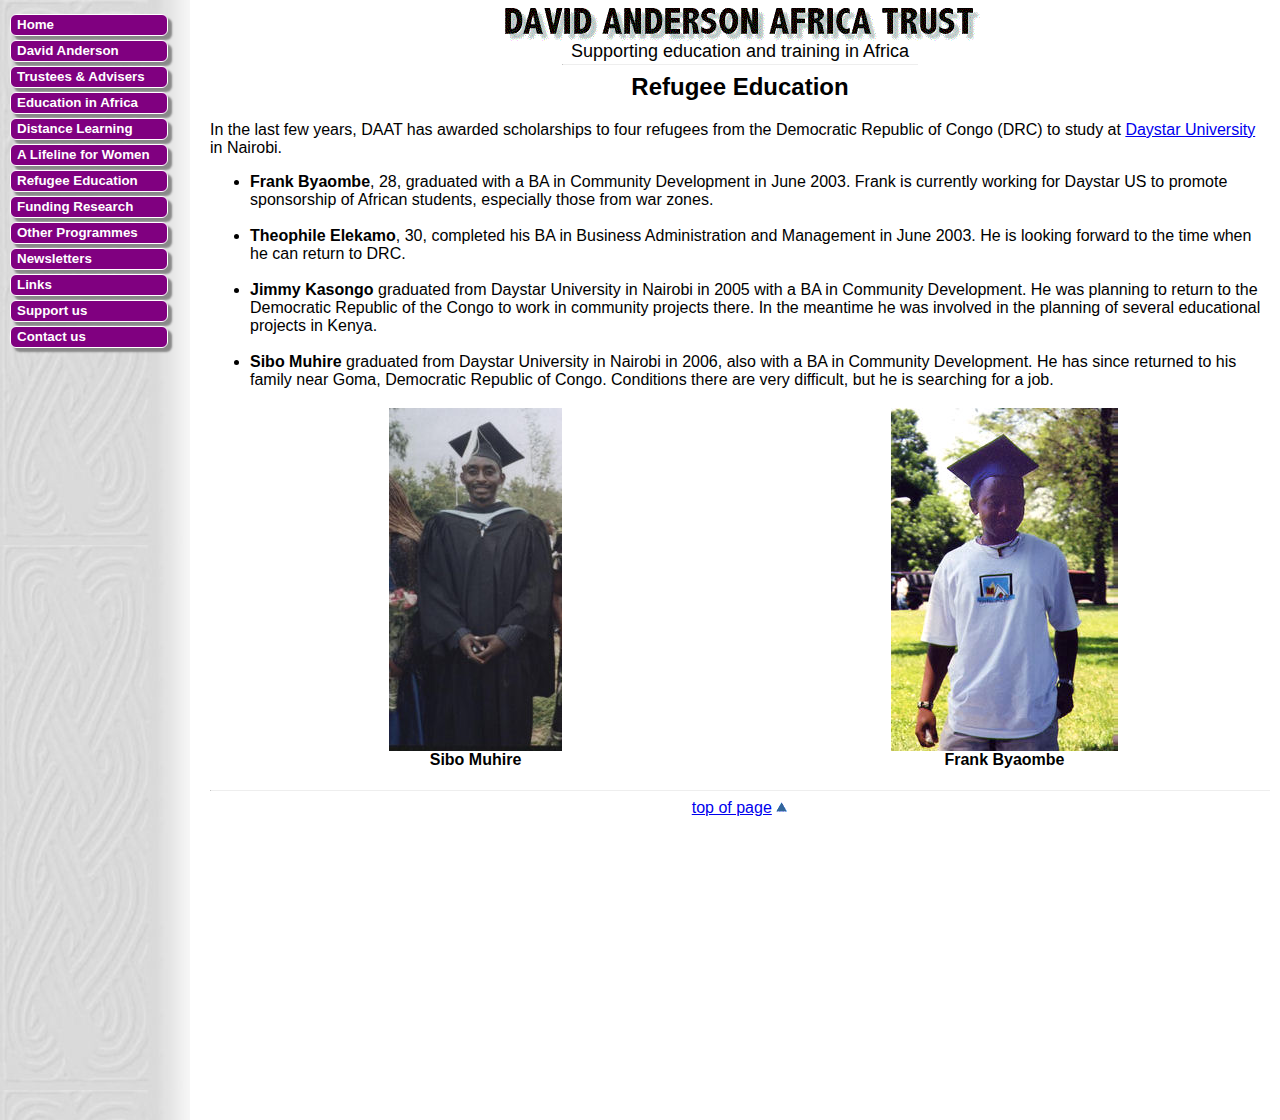
<file: www.daat.org.uk/refugees.html>
<!DOCTYPE html PUBLIC "-//W3C//DTD XHTML 1.0 Transitional//EN" "http://www.w3.org/TR/xhtml1/DTD/xhtml1-transitional.dtd">
<html lang="en" xml:lang="en" xmlns="http://www.w3.org/1999/xhtml">

<!-- Mirrored from www.daat.org.uk/refugees.html by HTTrack Website Copier/3.x [XR&CO'2014], Sun, 04 Oct 2015 10:01:25 GMT -->
<head>
<link rel="shortcut icon" href="favicon.ico" type="image/x-icon" />  
<meta  http-equiv="Content-Type" content="text/html; charset=iso-8859-1" />
<meta name="description" content="The David Anderson Africa Trust (DAAT) supports education and training in Africa, particularly for disadvantaged groups such as refugees, disabled people and women." />
<meta name="keywords" content="David, Anderson, Africa, Trust, Administration, Adult, Education, Tanzania, DAAT,Refugees" />  <meta name="title" content="David Anderson Africa Trust" />
<title>David Anderson Africa Trust - Refugee Education</title>
<link href="css/main.css" type="text/css" rel="stylesheet"  media="all" />
<link href="css/print.css" type="text/css" rel="stylesheet"  media="print" />
<meta name="rating" content="general" />
<meta name="revisit-after" content="90 Days" />
<meta name="expires" content="never" /> 
<meta name="robots" content="index" /></head>
<body><a name="top"></a>
<div class="menu" title="DAAT Menu">
<div class="newbutton"><a href="index-2.html" title="Home page" >Home</a>
</div>
<div class="newbutton"><a href="about.html" title="About David Anderson">David Anderson</a>
</div>
<div class="newbutton"><a href="trustees.html" >Trustees &amp; Advisers</a></div>
<div class="newbutton"><a href="education.html">Education in Africa</a></div>
<div class="newbutton"><a href="distancelearning.html" >Distance&nbsp;Learning</a></div>
<div class="newbutton"><a href="women.html" >A Lifeline for Women</a></div>
<div class="newbutton"><a href="refugees.html" >Refugee Education</a></div>
<div class="newbutton"><a href="research.html" >Funding Research</a></div>
<div class="newbutton"><a href="other.html" >Other Programmes</a></div>
<div class="newbutton"><a href="newsletter.html">Newsletters</a></div>
<div class="newbutton"><a href="links.html" >Links</a></div>
<div class="newbutton"><a href="support.html" >Support us</a></div>
<div class="newbutton"><a href="contact.html" >Contact us</a></div>
</div>
<div class="main" title="DAAT Homepage">
<h1  align="center"><a href="index-2.html" title="DAAT homepage"><img src="images/daatwords2.gif" alt="David Anderson Africa Trust" border="0" /></a>
<br />
Supporting education and training in Africa</h1>
<hr  width="354" />
<h2 align="center">Refugee Education </h2>
In the last few years, DAAT has awarded scholarships to four refugees from the Democratic Republic of Congo (DRC) to study at <a href="http://www.daystarus.org/">Daystar University</a> in Nairobi.
<br />
 
 <ul>
<li><strong>Frank Byaombe</strong>, 28, graduated with a BA in Community Development in June 2003. Frank is currently working for Daystar US to promote sponsorship of African students, especially those from war zones. 	 
<br />
<br /></li>  
<li><strong>Theophile Elekamo</strong>, 30, completed his BA in Business Administration and Management in June 2003. He is looking forward to the time when he can return to DRC.
<br />	  <br />
</li> 
<li><strong>Jimmy Kasongo</strong> graduated from Daystar University  in Nairobi in  2005 with a BA in Community Development. He was planning to return to the Democratic Republic of the Congo  to work in community projects there. In the meantime he was involved in the  planning of several educational projects in Kenya.  
<br />
<br />
</li>
<li><strong>Sibo Muhire</strong> graduated from Daystar University  in Nairobi in  2006, also with a BA in Community Development. He has since returned to his  family near Goma, Democratic Republic of Congo. Conditions there are very  difficult, but he is searching for a job.</li>
</ul> 
<table border="0" width="100%">
<tr>
<th width="50%"><img src="images/sibomuhire.jpg" alt="Sibo Muhire."  class="photo" >
<br />
Sibo Muhire</th>
<th valign="top"><img src="images/Frank2.jpg" alt="Frank Byaombe." class="photo" />
<br />
Frank Byaombe
</th>
</tr></table>


<br />
 <hr />
<div align="center"><a href="#top" title="top">top of page</a>&nbsp;<a href="#top" title="top"><img src="images/top.gif" alt="top of page" border="0" /></a></div>
</div>
 <script type="text/javascript">
var gaJsHost = (("https:" == document.location.protocol) ? "https://ssl." : "http://www.");
document.write(unescape("%3Cscript src='" + gaJsHost + "google-analytics.com/ga.js' type='text/javascript'%3E%3C/script%3E"));
</script>
<script type="text/javascript">
var pageTracker = _gat._getTracker("UA-3773540-4");
pageTracker._initData();
pageTracker._trackPageview();
</script></body>

<!-- Mirrored from www.daat.org.uk/refugees.html by HTTrack Website Copier/3.x [XR&CO'2014], Sun, 04 Oct 2015 10:01:28 GMT -->
</html>
</file>
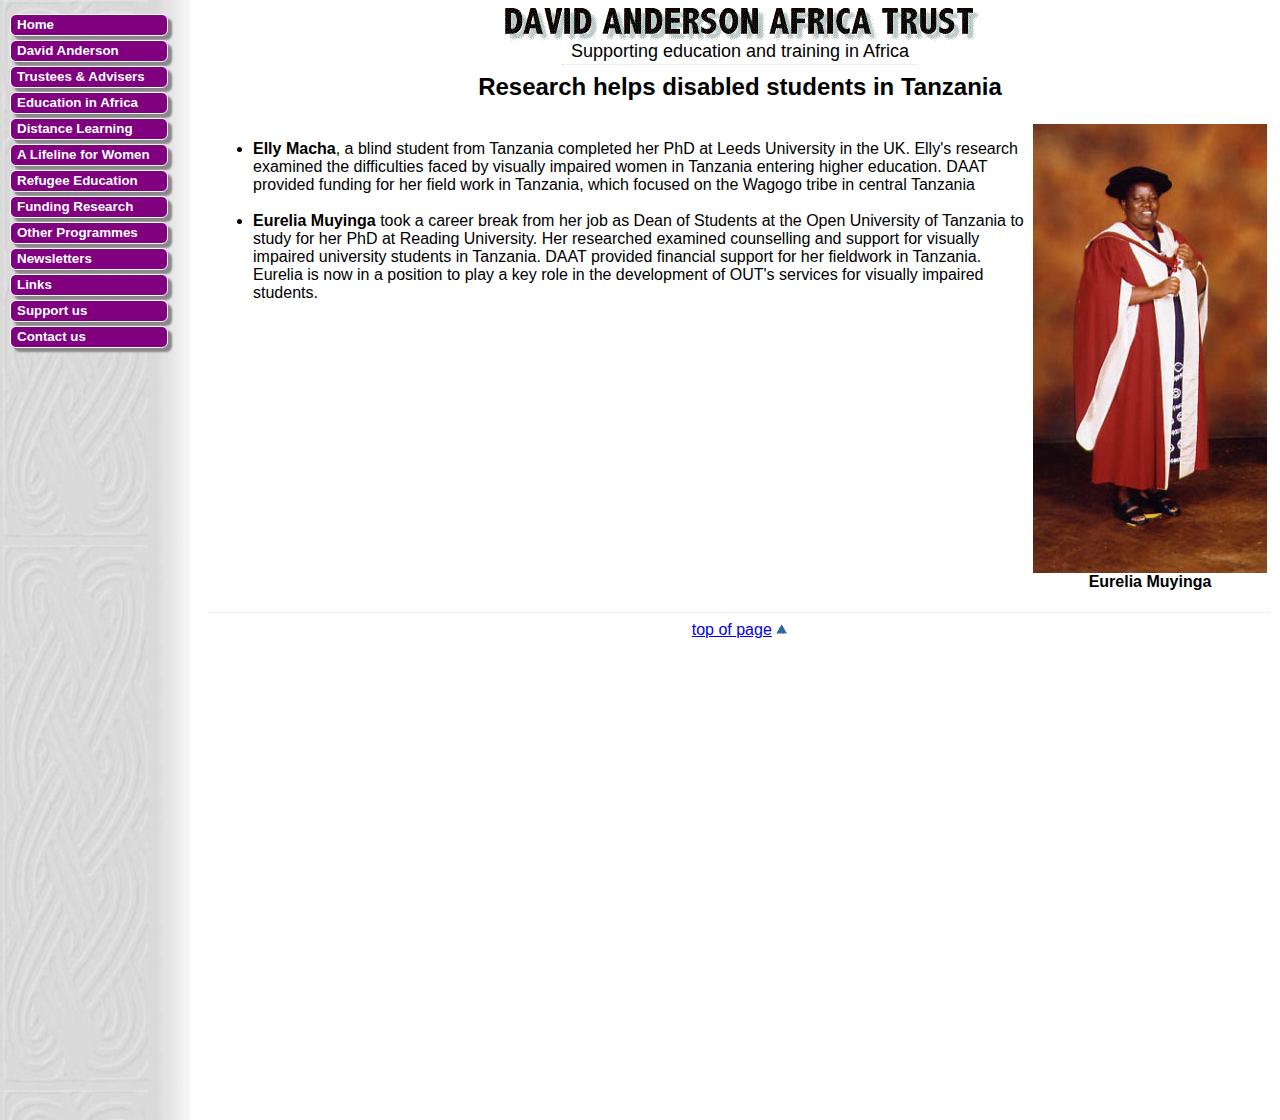
<file: www.daat.org.uk/research.html>
<!DOCTYPE html PUBLIC "-//W3C//DTD XHTML 1.0 Transitional//EN" "http://www.w3.org/TR/xhtml1/DTD/xhtml1-transitional.dtd">
<html lang="en" xml:lang="en" xmlns="http://www.w3.org/1999/xhtml">

<!-- Mirrored from www.daat.org.uk/research.html by HTTrack Website Copier/3.x [XR&CO'2014], Sun, 04 Oct 2015 10:01:28 GMT -->
<head>
<link rel="shortcut icon" href="favicon.ico" type="image/x-icon" />  
<meta  http-equiv="Content-Type" content="text/html; charset=iso-8859-1" />
<meta name="description" content="The David Anderson Africa Trust (DAAT) supports education and training in Africa, particularly for disadvantaged groups such as refugees, disabled people and women." />
<meta name="keywords" content="David, Anderson, Africa, Trust, Administration, Adult, Education, Tanzania, DAAT" /> 
<meta name="title" content="David Anderson Africa Trust" />
<title>David Anderson Africa Trust - Research</title>
<link href="css/main.css" type="text/css" rel="stylesheet"  media="all" />
<link href="css/print.css" type="text/css" rel="stylesheet"  media="print" />
<meta name="rating" content="general" />
<meta name="revisit-after" content="90 Days" />
<meta name="expires" content="never" /> 
<meta name="robots" content="index" /></head>
<body><a name="top"></a>
<div class="menu" title="DAAT Menu">
 <div class="newbutton"><a href="index-2.html" title="Home page" >Home</a>
</div>
<div class="newbutton"><a href="about.html" title="About David Anderson">David Anderson</a>
</div>
<div class="newbutton"><a href="trustees.html" >Trustees &amp; Advisers</a></div>
<div class="newbutton"><a href="education.html">Education in Africa</a></div>
<div class="newbutton"><a href="distancelearning.html" >Distance&nbsp;Learning</a></div>
<div class="newbutton"><a href="women.html" >A Lifeline for Women</a></div>
<div class="newbutton"><a href="refugees.html" >Refugee Education</a></div>
<div class="newbutton"><a href="research.html" >Funding Research</a></div>
<div class="newbutton"><a href="other.html" >Other Programmes</a></div>
<div class="newbutton"><a href="newsletter.html">Newsletters</a></div>
<div class="newbutton"><a href="links.html" >Links</a></div>
<div class="newbutton"><a href="support.html" >Support us</a></div>
<div class="newbutton"><a href="contact.html" >Contact us</a></div>
</div>
<div class="main" title="DAAT Homepage">
<h1  align="center"><a href="index-2.html" title="DAAT homepage"><img src="images/daatwords2.gif" alt="David Anderson Africa Trust" border="0" /></a>
<br />
Supporting education and training in Africa</h1>
<hr  width="354" />
<h2 align="center">Research helps disabled students in Tanzania</h2>
<table border="0" title="DAAT Research">
<tr>
<td valign="top">
<ul>
<li><strong>Elly Macha</strong>, a blind student from Tanzania completed her PhD at Leeds University in the UK. 
Elly's research examined the difficulties faced by visually impaired women in Tanzania entering higher education. 
DAAT provided funding for her field work in Tanzania, which focused on the Wagogo tribe in central Tanzania  
  <br />
  <br />
  </li>  
<li><strong>Eurelia Muyinga</strong> took a career break from her job as Dean of Students at the Open University of Tanzania to study for her PhD at Reading University. 
Her researched examined counselling and support for visually impaired university students in Tanzania.
DAAT provided financial support for her fieldwork in Tanzania. 
Eurelia is now in a position to play a key role in the development of OUT's services for visually impaired students. </li>
</ul>
</td>
<th valign="top"><img src="images/Eurelia.jpg" alt="Eurelia Muyinga" class="photo" border="0" /> 
<br />
Eurelia <strong>Muyinga</strong></th>
</tr></table>
 <br />
<hr />
<div align='center'><a href="#top" title="top">top of page</a>&nbsp;<a href="#top" title="top"><img src="images/top.gif" alt="top of page" border="0" /></a></div>

 </div>
 <script type="text/javascript">
var gaJsHost = (("https:" == document.location.protocol) ? "https://ssl." : "http://www.");
document.write(unescape("%3Cscript src='" + gaJsHost + "google-analytics.com/ga.js' type='text/javascript'%3E%3C/script%3E"));
</script>
<script type="text/javascript">
var pageTracker = _gat._getTracker("UA-3773540-4");
pageTracker._initData();
pageTracker._trackPageview();
</script></body>

<!-- Mirrored from www.daat.org.uk/research.html by HTTrack Website Copier/3.x [XR&CO'2014], Sun, 04 Oct 2015 10:01:29 GMT -->
</html>
</file>
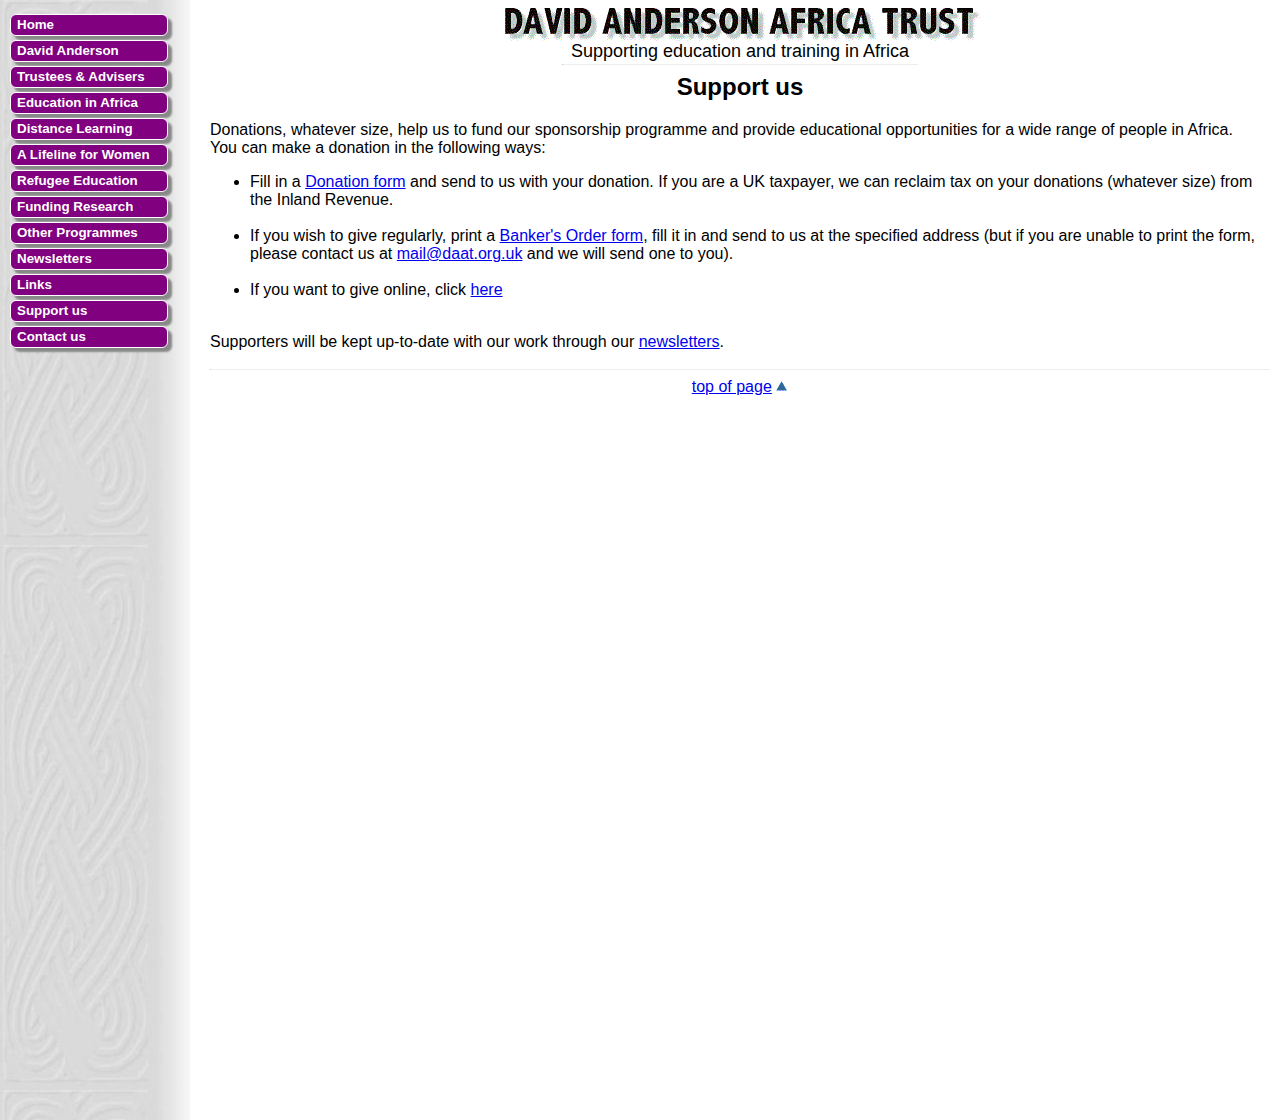
<file: www.daat.org.uk/support.html>
<!DOCTYPE html PUBLIC "-//W3C//DTD XHTML 1.0 Transitional//EN" "http://www.w3.org/TR/xhtml1/DTD/xhtml1-transitional.dtd">
<html lang="en" xml:lang="en" xmlns="http://www.w3.org/1999/xhtml">

<!-- Mirrored from www.daat.org.uk/support.html by HTTrack Website Copier/3.x [XR&CO'2014], Sun, 04 Oct 2015 10:01:51 GMT -->
<head>
<link rel="shortcut icon" href="favicon.ico" type="image/x-icon" />  
<meta  http-equiv="Content-Type" content="text/html; charset=iso-8859-1" />
<meta name="description" content="The David Anderson Africa Trust (DAAT) supports education and training in Africa, particularly for disadvantaged groups such as refugees, disabled people and women." />
<meta name="keywords" content="David, Anderson, Africa, Trust, Administration, Adult, Education, Tanzania, DAAT" />  
<meta name="title" content="David Anderson Africa Trust" />
 <title>David Anderson Africa Trust - Support/Donation</title>
<link href="css/main.css" type="text/css" rel="stylesheet"  media="all" />
<link href="css/print.css" type="text/css" rel="stylesheet"  media="print" />
<meta name="rating" content="general" />
<meta name="revisit-after" content="90 Days" />
<meta name="expires" content="never" /> 
<meta name="robots" content="index" /></head>
<body><a name="top"></a>
<div class="menu" title="DAAT Menu">
<div class="newbutton"><a href="index-2.html" title="Home page" >Home</a>
</div>
<div class="newbutton"><a href="about.html" title="About David Anderson">David Anderson</a>
</div>
<div class="newbutton"><a href="trustees.html" >Trustees &amp; Advisers</a></div>
<div class="newbutton"><a href="education.html">Education in Africa</a></div>
<div class="newbutton"><a href="distancelearning.html" >Distance&nbsp;Learning</a></div>
<div class="newbutton"><a href="women.html" >A Lifeline for Women</a></div>
<div class="newbutton"><a href="refugees.html" >Refugee Education</a></div>
<div class="newbutton"><a href="research.html" >Funding Research</a></div>
<div class="newbutton"><a href="other.html" >Other Programmes</a></div>
<div class="newbutton"><a href="newsletter.html">Newsletters</a></div>
<div class="newbutton"><a href="links.html" >Links</a></div>
<div class="newbutton"><a href="support.html" >Support us</a></div>
<div class="newbutton"><a href="contact.html" >Contact us</a></div>
</div>
<div class="main" title="DAAT Homepage">
<h1  align="center"><a href="index-2.html" title="DAAT homepage"><img src="images/daatwords2.gif" alt="David Anderson Africa Trust" border="0" /></a>
<br />
Supporting education and training in Africa</h1>
<hr  width="354" />
 <h2 align="center">Support us</h2>
Donations, whatever size, help us to fund our sponsorship programme and provide educational opportunities for a wide range of people in Africa.
<br />You can make a donation in the following ways:
<ul>
<li>Fill in a  <a href="doc/donation.doc">Donation form</a> and send to us with your donation. If you are a UK taxpayer, we can reclaim tax on your donations (whatever size) from the Inland Revenue.
<br />
<br />
</li>
<li>If you wish to give regularly, print  a <a href="doc/Banker.doc">Banker's Order form</a>, fill it in and send to us at the specified address (but if you are unable to print the form, please contact us at <a href="mailto:mail@daat.org.uk">mail@daat.org.uk</a> and we will send one to you).
<br />
<br />
</li>
<li>If you want to give online, click <a href="http://www.justgiving.com/daafricatrust">here</a></li>
</ul>

<br />Supporters will be kept up-to-date with our work through our <a href="newsletter.html">newsletters</a>.
<br />
<br />
 <hr />
 <div align='center'><a href="#top" title="top">top of page</a>&nbsp;<a href="#top" title="top"><img src="images/top.gif" alt="top of page" border="0" /></a></div>
</div>
</div>
 <script type="text/javascript">
var gaJsHost = (("https:" == document.location.protocol) ? "https://ssl." : "http://www.");
document.write(unescape("%3Cscript src='" + gaJsHost + "google-analytics.com/ga.js' type='text/javascript'%3E%3C/script%3E"));
</script>
<script type="text/javascript">
var pageTracker = _gat._getTracker("UA-3773540-4");
pageTracker._initData();
pageTracker._trackPageview();
</script></body>

<!-- Mirrored from www.daat.org.uk/support.html by HTTrack Website Copier/3.x [XR&CO'2014], Sun, 04 Oct 2015 10:02:06 GMT -->
</html>
</file>
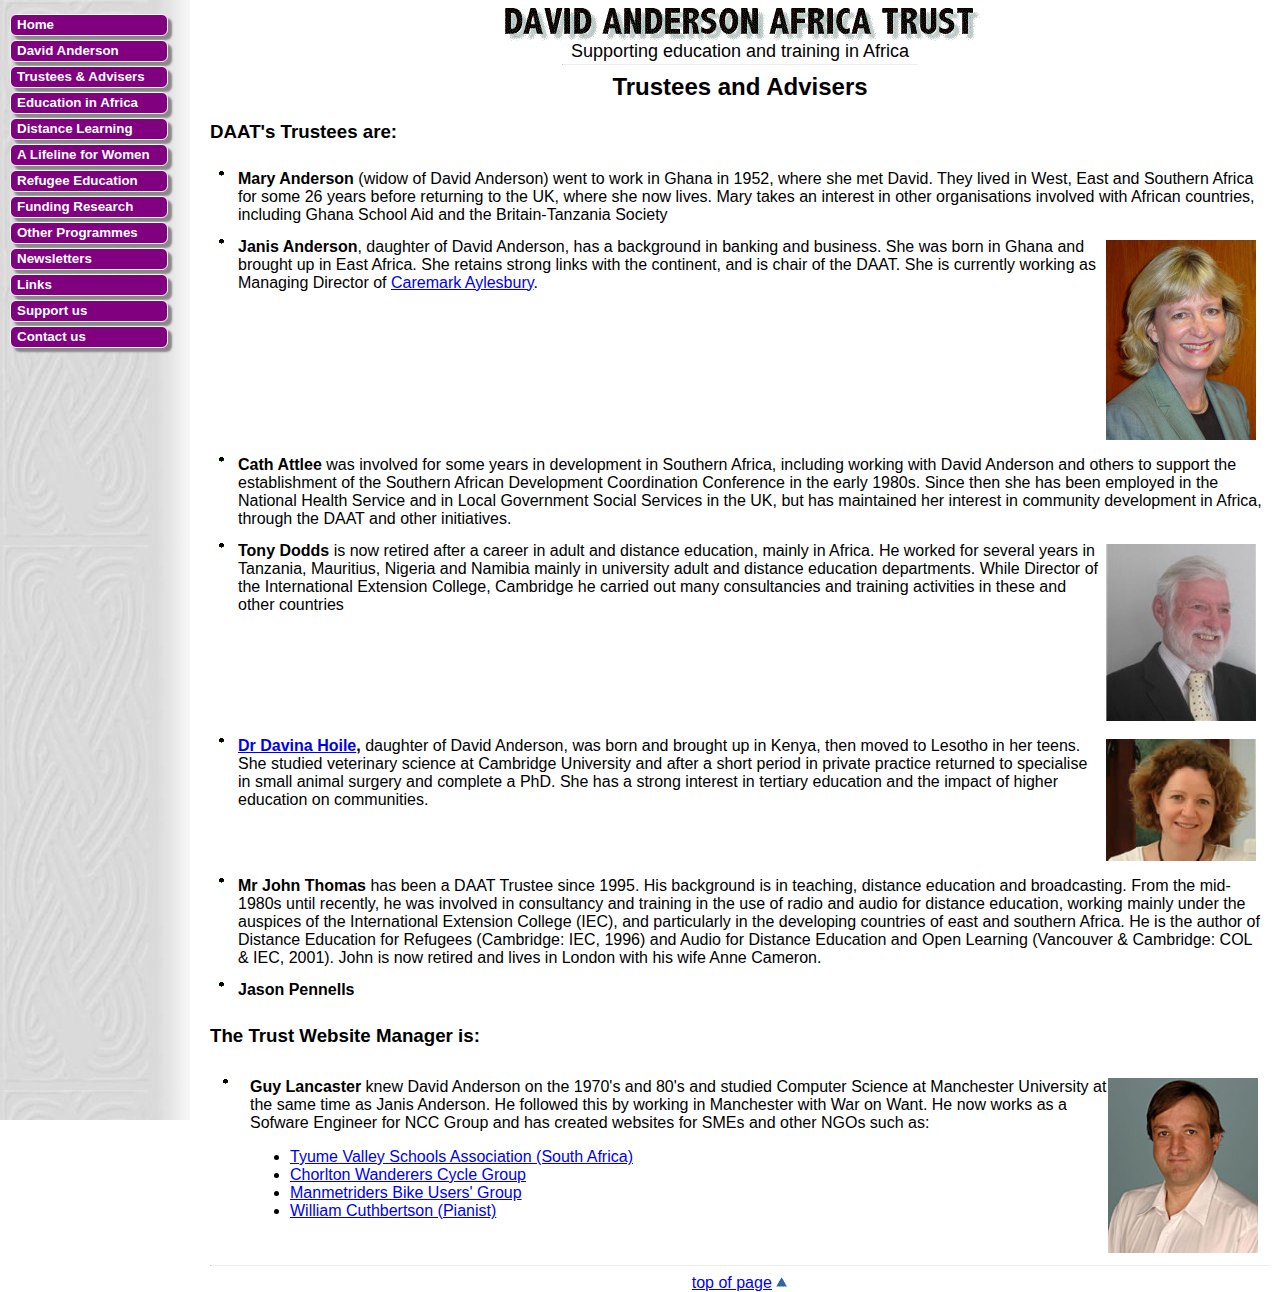
<file: www.daat.org.uk/trustees.html>
<!DOCTYPE html PUBLIC "-//W3C//DTD XHTML 1.0 Transitional//EN" "http://www.w3.org/TR/xhtml1/DTD/xhtml1-transitional.dtd">
<html lang="en" xml:lang="en" xmlns="http://www.w3.org/1999/xhtml">

<!-- Mirrored from www.daat.org.uk/trustees.html by HTTrack Website Copier/3.x [XR&CO'2014], Sun, 04 Oct 2015 10:01:23 GMT -->
<head>
<link rel="shortcut icon" href="favicon.ico" type="image/x-icon" />  
<meta  http-equiv="Content-Type" content="text/html; charset=iso-8859-1" />
<meta name="description" content="The David Anderson Africa Trust (DAAT) supports education and training in Africa, particularly for disadvantaged groups such as refugees, disabled people and women." />
<meta name="keywords" content="David, Anderson, Africa, Trust, Administration, Adult, Education, Tanzania, DAAT" />  
<meta name="title" content="David Anderson Africa Trust" />
<title>David Anderson Africa Trust - Trustees</title>
<link href="css/main.css" type="text/css" rel="stylesheet"  media="all" />
<link href="css/print.css" type="text/css" rel="stylesheet"  media="print" />
<meta name="rating" content="general" />
<meta name="revisit-after" content="90 Days" />
<meta name="expires" content="never" /> 
<meta name="robots" content="index" />
</head>
<body><a name="top"></a>
<div class="menu" title="DAAT Menu"><div class="newbutton"><a href="index-2.html" title="Home page" >Home</a>
</div>
<div class="newbutton"><a href="about.html" title="About David Anderson">David Anderson</a>
</div>
<div class="newbutton"><a href="trustees.html" >Trustees &amp; Advisers</a></div>
<div class="newbutton"><a href="education.html">Education in Africa</a></div>
<div class="newbutton"><a href="distancelearning.html" >Distance&nbsp;Learning</a></div>
<div class="newbutton"><a href="women.html" >A Lifeline for Women</a></div>
<div class="newbutton"><a href="refugees.html" >Refugee Education</a></div>
<div class="newbutton"><a href="research.html" >Funding Research</a></div>
<div class="newbutton"><a href="other.html" >Other Programmes</a></div>
<div class="newbutton"><a href="newsletter.html">Newsletters</a></div>
<div class="newbutton"><a href="links.html" >Links</a></div>
<div class="newbutton"><a href="support.html" >Support us</a></div>
<div class="newbutton"><a href="contact.html" >Contact us</a></div>
 
</div>
<div class="main" title="DAAT Homepage">
<h1  align="center"><a href="index-2.html" title="DAAT homepage"><img src="images/daatwords2.gif" alt="David Anderson Africa Trust" border="0" /></a>
<br />
Supporting education and training in Africa</h1>
<hr  width="354" />
<h2 align="center">Trustees and Advisers</h2>
<h3>DAAT's Trustees  are:
</h3>
<table border="0" cellpadding="6">
<tr>
<td valign="top"><img src="images/dot.gif" alt="" /></td>
<td><strong>Mary Anderson</strong> (widow of David Anderson) went to work in Ghana in 1952, where she met  David. 
They lived in West, East and Southern Africa for some 26 years before returning to the UK, where she  now lives.
Mary takes an interest in other organisations  involved with African countries, including Ghana School Aid and  the Britain-Tanzania Society </td>
</tr>
<tr>
<td valign="top"><img src="images/dot.gif" alt="" /></td>
<td><img src="images/janisanderson_150.jpg" alt="Ms Janis Anderson"    border="0" align='right' class="picture" />
<strong>Janis Anderson</strong>, daughter of David Anderson,  has a  background in banking and business.
She  was born in Ghana  and brought up in East Africa.
She retains strong links with the continent,  and is chair of the DAAT. She is currently working as Managing Director of  <a href="http://www.caremark.co.uk/aylesbury-wycombe/">Caremark Aylesbury</a>.</td>
</tr>
<tr>
<td valign="top"><img src="images/dot.gif" alt="" /></td>
<td> <strong>Cath Attlee</strong> was  involved for some years in development in Southern   Africa, including working with David Anderson and others to  support the establishment of the Southern African Development Coordination Conference in the early 1980s.
Since then she has been employed in the  National Health Service and in Local Government Social Services in  the UK,  but has maintained her interest in community development in Africa,  through the DAAT and other initiatives. </td>
</tr>
<tr>
<td valign="top"><img src="images/dot.gif" alt="" /></td>
<td><img src="images/td_150.jpg" align="right" border="0" alt="Tony Dodds" class="picture"/><strong>Tony Dodds</strong> is now retired after a career in adult and distance education, mainly in Africa. 
He worked for several years in Tanzania, Mauritius, Nigeria and Namibia mainly in university adult and distance education departments. 
While Director of the International Extension College, Cambridge he carried out many consultancies and training activities in these and other countries</td>
</tr>
<tr>
<td valign="top"><img src="images/dot.gif" alt="" /></td>
<td><a href="http://www.ukvetspecialists.co.uk/davina_anderson.htm"><img src="images/Davina_Anderson.jpg" alt="Davina Anderson Hoile" border="0" width="150" align='right' class="picture" /></a>
  <strong><a href="http://www.ukvetspecialists.co.uk/davina_anderson.htm">Dr Davina  Hoile</a>, </strong>daughter of David Anderson, was born and brought up in Kenya, then moved to Lesotho in her teens. 
She studied veterinary science at Cambridge University and after a short period in private practice returned to specialise in small animal surgery and complete a PhD. 
She has a strong interest in tertiary education and the impact of higher education on communities.</td>
</tr>
<tr>
<td valign="top"><img src="images/dot.gif" alt="" /></td>
<td><strong>Mr John Thomas </strong> has been a DAAT Trustee since 1995. 
His background is in teaching, distance education and broadcasting. 
From the mid-1980s until recently, he was involved in consultancy and training in the use of radio and audio for distance education, working mainly under the auspices of the International Extension College (IEC), and particularly in the developing countries of east and southern Africa. 
He is the author of Distance Education for Refugees (Cambridge: IEC, 1996) and Audio for Distance Education and Open Learning (Vancouver &amp; Cambridge: COL &amp; IEC, 2001). John is now retired and lives in London with his wife Anne Cameron.</td>
</tr>
<tr>
<td valign="top"><img src="images/dot.gif" alt="" /></td>
<td><strong>Jason Pennells</strong></td>
</tr>
 </table>
 
<h3>The Trust Website Manager is:</h3>
<table border="0" cellpadding="10">
<tr>
<td valign="top"><img src="images/dot.gif" alt="" /></td>
<td valign='top'> <img src="images/g_lancaster.jpg"alt="Guy Lancaster" border="0" width="150" align='right' class="photo" /> 
<strong>Guy Lancaster</strong>  knew David Anderson on the 1970's and 80's and  studied Computer Science at Manchester University at the same time as Janis Anderson. 
He followed this by working in Manchester with War on Want. 
He now works as a Sofware Engineer for NCC Group and has created websites for SMEs and other NGOs such as:
<ul>
<li><a href="http://www.chorltonlittlegems.co.uk/tvs">Tyume Valley Schools  Association (South Africa)</a></li>
<li><a href="https://chorltonwanderers.wordpress.com/">Chorlton Wanderers Cycle Group</a></li>
<li><a 
href="http://manmetriders.pbwiki.com/">Manmetriders Bike Users' Group</a></li>
 
<li><a href="http://cuthbertson.de/index.php">William Cuthbertson (Pianist)</a></li>
</ul></td>
</tr>
</table>
<hr />
<div align='center'><a href="#top" title="top">top of page</a>&nbsp;<a href="#top" title="top"><img src="images/top.gif" alt="top of page" border="0" /></a></div>
</div>
<script type="text/javascript">
var gaJsHost = (("https:" == document.location.protocol) ? "https://ssl." : "http://www.");
document.write(unescape("%3Cscript src='" + gaJsHost + "google-analytics.com/ga.js' type='text/javascript'%3E%3C/script%3E"));
</script>
<script type="text/javascript">
var pageTracker = _gat._getTracker("UA-3773540-4");
pageTracker._initData();
pageTracker._trackPageview();
</script></body>

<!-- Mirrored from www.daat.org.uk/trustees.html by HTTrack Website Copier/3.x [XR&CO'2014], Sun, 04 Oct 2015 10:01:24 GMT -->
</html>
</file>
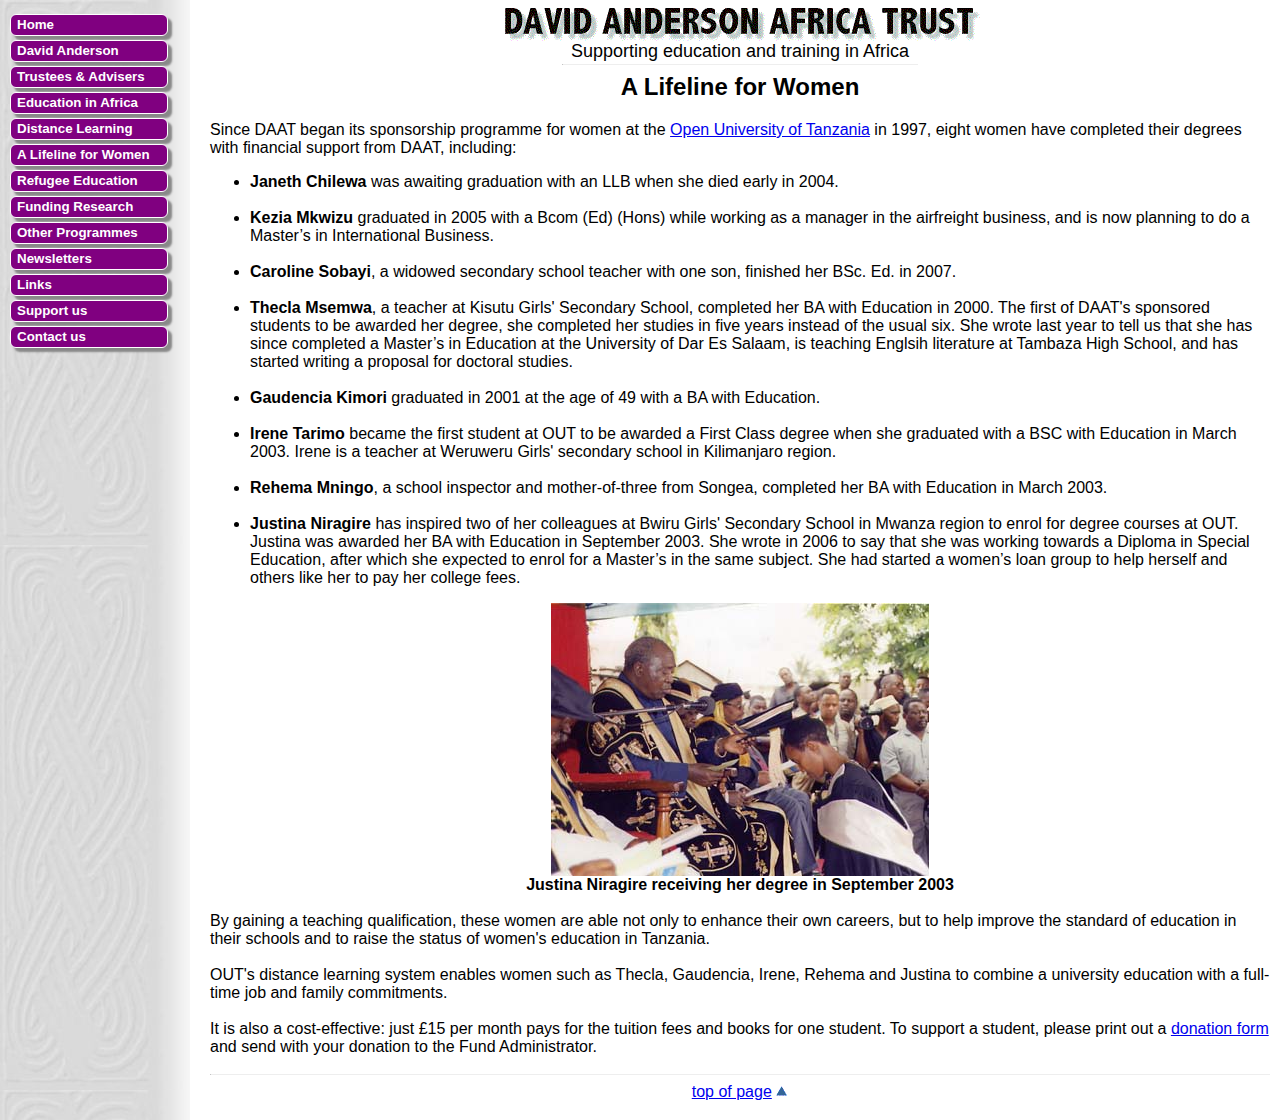
<file: www.daat.org.uk/women.html>
<!DOCTYPE html PUBLIC "-//W3C//DTD XHTML 1.0 Transitional//EN" "http://www.w3.org/TR/xhtml1/DTD/xhtml1-transitional.dtd">
<html lang="en" xml:lang="en" xmlns="http://www.w3.org/1999/xhtml">

<!-- Mirrored from www.daat.org.uk/women.html by HTTrack Website Copier/3.x [XR&CO'2014], Sun, 04 Oct 2015 10:01:25 GMT -->
<head>
<link rel="shortcut icon" href="favicon.ico" type="image/x-icon" />  
<meta  http-equiv="Content-Type" content="text/html; charset=iso-8859-1" />
<meta name="description" content="The David Anderson Africa Trust (DAAT) supports education and training in Africa, particularly for disadvantaged groups such as refugees, disabled people and women." />
<meta name="keywords" content="David, Anderson, Africa, Trust, Administration, Adult, Education, Tanzania, DAAT" />  
<meta name="title" content="David Anderson Africa Trust" />
<meta  name="verify-v1" content="LtQ1ZABfw0r8cDcZhKvHZm+h7iCe3WMbtsaRjbzj528=" />
<title>David Anderson Africa Trust - Women</title>
<link href="css/main.css" type="text/css" rel="stylesheet" />
<meta name="rating" content="general" />
<meta name="revisit-after" content="90 Days" />
<meta name="expires" content="never" /> 
<meta name="robots" content="index" />
</head>
<body><a name="top"></a>
<div class="menu" title="DAAT Menu">
<div class="newbutton"><a href="index-2.html" title="Home page" >Home</a></div>
<div class="newbutton"><a href="about.html" title="About David Anderson">David Anderson</a></div>
<div class="newbutton"><a href="trustees.html" >Trustees &amp; Advisers</a></div>
<div class="newbutton"><a href="education.html">Education in Africa</a></div>
<div class="newbutton"><a href="distancelearning.html" >Distance&nbsp;Learning</a></div>
<div class="newbutton"><a href="women.html" >A Lifeline for Women</a></div>
<div class="newbutton"><a href="refugees.html" >Refugee Education</a></div>
<div class="newbutton"><a href="research.html" >Funding Research</a></div>
<div class="newbutton"><a href="other.html" >Other Programmes</a></div>
<div class="newbutton"><a href="newsletter.html">Newsletters</a></div>
<div class="newbutton"><a href="links.html" >Links</a></div>
<div class="newbutton"><a href="support.html" >Support us</a></div>
<div class="newbutton"><a href="contact.html" >Contact us</a></div>
</div>
<div class="main" title="DAAT Lifeline for Woemen">
<h1  align="center"><a href="index-2.html" title="DAAT homepage"><img src="images/daatwords2.gif" alt="David Anderson Africa Trust" border="0" /></a>
<br />
Supporting education and training in Africa</h1>
<hr  width="354" />
<h2 align="center">A Lifeline for Women</h2>
Since DAAT began its sponsorship programme for women at the <a href="http://www.out.ac.tz/">Open University of Tanzania</a> in 1997, eight women have completed their degrees with financial support from DAAT, including:
<ul>
<li>
  <b>Janeth Chilewa</b> was awaiting graduation with an LLB when she  died early in 2004.
  <br />
  <br />
  </li>
  <li><strong>Kezia Mkwizu </strong>graduated in 2005 with a Bcom (Ed)  (Hons) while working as a manager in the airfreight business, and is now  planning to do a Master&rsquo;s in International Business. <br />
  <br />
  </li>
  <li><strong>Caroline Sobayi</strong>, a widowed secondary school teacher  with one son, finished her BSc. Ed. in 2007.<br />
  <br />
  </li>
  <li><strong>Thecla Msemwa</strong>, a teacher at Kisutu Girls' Secondary School, completed her BA with Education in 2000. 
The first of DAAT's sponsored students to be awarded her degree, she completed her studies in five years instead of the usual six.
She wrote last year to tell us that she has since completed a  Master&rsquo;s in Education at the University   of Dar Es Salaam, is  teaching Englsih literature at Tambaza   High School, and has  started writing a proposal for doctoral studies.<br />
<br />
</li>
<li><strong>Gaudencia Kimori</strong> graduated in 2001 at the age of 49 with a BA with Education.
<br />
<br />
</li>
<li><strong>Irene Tarimo</strong> became the first student at OUT to be awarded a First Class degree when she graduated with a BSC with Education in March 2003. 
Irene is a teacher at Weruweru Girls' secondary school in Kilimanjaro region.
<br />
<br /></li>
<li><strong>Rehema Mningo</strong>, a school inspector and mother-of-three from Songea, completed her BA with Education in March 2003.
<br />
<br />
</li>
<li><strong>Justina Niragire</strong> has inspired two of her colleagues at Bwiru Girls' Secondary School in Mwanza region to enrol for degree courses at OUT. 
Justina was awarded her BA with Education in September 2003. She wrote in 2006 to say that she was working towards a Diploma  in Special Education, after which she expected to enrol for a Master&rsquo;s in the  same subject. She had started a women&rsquo;s loan group to help herself and others  like her to pay her college fees.</li>
</ul>
<div align="center"><img src="images/Justina.jpg" alt="Justina  Niragire" /><br />
<strong>Justina Niragire receiving her degree in September 2003</strong></div>
<br />
By gaining a teaching qualification, these women are able not only to enhance their own careers, but to help improve the standard of education in their schools and to raise the status of women's education in Tanzania.  
<br />
<br />
OUT's distance learning system enables women such as Thecla, Gaudencia, Irene, Rehema and Justina to combine a university education with a full-time job and family commitments.<br />
<br />
It is also a cost-effective: just &pound;15 per month pays for the tuition fees and books for one student. 
To support a student, please print out a  <a href="doc/donation.doc">donation form</a> and send with your donation to the Fund Administrator.
<br />
<br />
<hr />
<div align="center"><a href="#top" title="top">top of page</a>&nbsp;<a href="#top" title="top"><img src="images/top.gif" alt="top of page" border="0" /></a></div>
</div>
 <script type="text/javascript">
var gaJsHost = (("https:" == document.location.protocol) ? "https://ssl." : "http://www.");
document.write(unescape("%3Cscript src='" + gaJsHost + "google-analytics.com/ga.js' type='text/javascript'%3E%3C/script%3E"));
</script>
<script type="text/javascript">
var pageTracker = _gat._getTracker("UA-3773540-4");
pageTracker._initData();
pageTracker._trackPageview();
</script>
</body>

<!-- Mirrored from www.daat.org.uk/women.html by HTTrack Website Copier/3.x [XR&CO'2014], Sun, 04 Oct 2015 10:01:25 GMT -->
</html>
</file>
<file: www.daat.org.uk/css/main.css>
/* CSS Document */
body
{font-family:Arial, Helvetica, sans-serif;
font-size:medium;}
hr
{border-top-width:0;
margin-top:0;}
h1
{border-top-width:0;
margin-top:0;
border-bottom-width:2px;
margin-bottom:2px;
font-family:Verdana, Arial, Helvetica, sans-serif;
font-size:large;
font-weight:400}
h2
{border-top-width:0;
margin-top:0;
font-size:x-large;
font-weight:800;}
.menu
{position:absolute;
left:0;
top:0;
padding:10px;
width:170px;
height:1100px;
background-image:url(../images/daatside3.jpg);
}
.newbutton
{background-color:purple;
color:#FFF;
width:140px;
padding-left:6px;
padding-right:10px;
padding-top:0;
border-color:white;
padding-color:white;
padding-bottom:0;
text-decoration:none;
border-radius:6px;
border:1px solid;
box-shadow:4px 4px 2px #888888;
line-height:20px;
margin-top:4px;
font-size:10pt;
margin-right:18px;
margin-bottom:4px;}
.newbutton a
{font-size:10pt;
font-weight:600;
text-decoration:none;
color:#FFF;}
.newbutton a:hover
{text-decoration:underline;}
.main
{position:absolute;
left:200px;
top:4px;
margin-left:10px;
margin-right:10px;}
.picture
{border-color:#ffffff;
margin-bottom:2px;
margin-top:2px;
margin-left:6px;
margin-right:6px;
}
</file>
<file: www.daat.org.uk/css/print.css>
/* CSS Document */
body
{font-family:Arial, Helvetica, sans-serif;}
hr
{border-top-width:0;
margin-top:0;}
h1
{border-top-width:0;
margin-top:0;
border-bottom-width:2px;
margin-bottom:2px;
font-family:Verdana, Arial, Helvetica, sans-serif;
font-size:12pt;
font-weight:400}
h2
{border-top-width:0;
margin-top:0;
font-size:14pt;
font-weight:700;}
.menu
{position:absolute;
left:0;
top:0;
height:0;
width:0;
visibility:hidden;
}
.top
{position:absolute;
left:400px;
top:10px;
}
.main
{position:absolute;
left:0;
top:0;}
.picture
{border-color:#ffffff;
margin-bottom:0;
margin-top:0;
margin-left:6px;
margin-right:6px;
}
</file>
